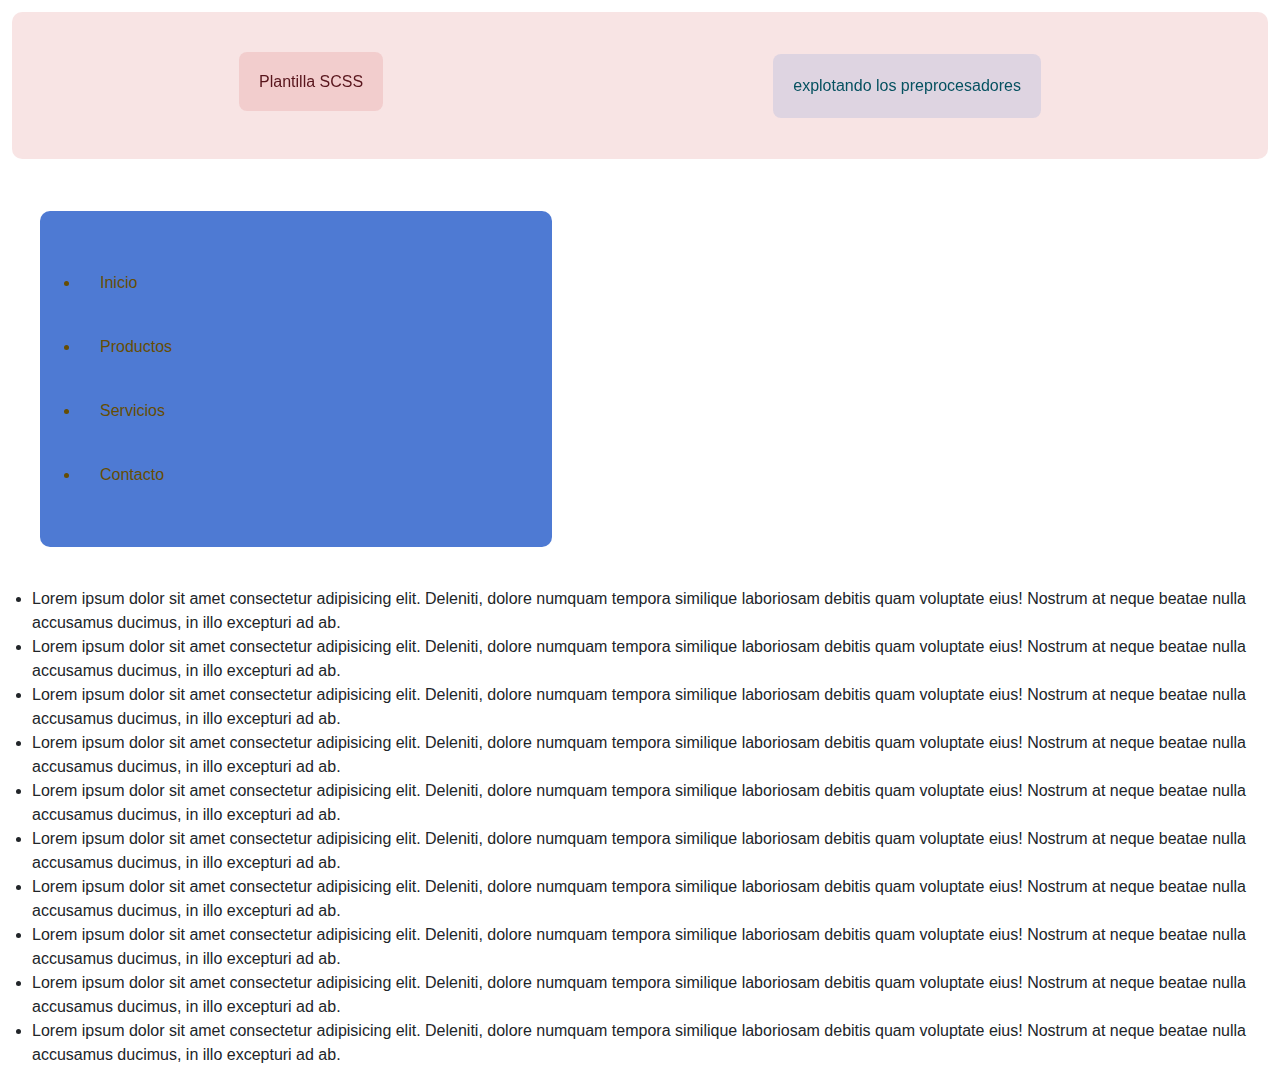
<file: template.html>
<!DOCTYPE html>
<html lang="en">
  <head>
    <meta charset="UTF-8" />
    <meta name="viewport" content="width=device-width, initial-scale=1.0" />
    <link rel="stylesheet" href="styles/template.css" />
    <link href="https://cdn.jsdelivr.net/npm/bootstrap@5.3.3/dist/css/bootstrap.min.css" rel="stylesheet" integrity="sha384-QWTKZyjpPEjISv5WaRU9OFeRpok6YctnYmDr5pNlyT2bRjXh0JMhjY6hW+ALEwIH" crossorigin="anonymous">
    <title>Plantilla SCSS</title>
  </head>
  <style>
    header{
      position: sticky;
      top: 0;
     z-index: 1000;
    }
  </style>
  <body>
    <header
      class="bg-danger-transparent margin-3  padding-10 border-radius-10 display-size-flex justify-content-size-space-around align-items-center gap-3"
    >
      <h1
        class="text-danger-emphasis bg-danger-transparent border-radius-8 display-size-flex align-items-center justify-content-lg-center font-size-2 padding-5"
      >
        Plantilla SCSS
      </h1>
      <p
        class="text-info-emphasis bg-info-transparent border-radius-8 display-size-flex align-items-center justify-content-lg-center font-size-2 padding-5"
      >
        explotando los preprocesadores
      </p>
    </header>
    <ul
      class="width-4 text-alignsize-center display-size-inline-block flex-directionsize-column list-style-typesize-cjk-ideographic bg-info-opaque text-light-opaque margin-10 padding-10 border-radius-10"
    >
      <li class="padding-5 text-warning-emphasis">Inicio</li>
      <li class="padding-5 text-warning-emphasis">Productos</li>
      <li class="padding-5 text-warning-emphasis">Servicios</li>
      <li class="padding-5 text-warning-emphasis">Contacto</li>
    </ul>
    <ul>
      <li>
        Lorem ipsum dolor sit amet consectetur adipisicing elit. Deleniti,
        dolore numquam tempora similique laboriosam debitis quam voluptate eius!
        Nostrum at neque beatae nulla accusamus ducimus, in illo excepturi ad
        ab.
      </li>
      <li>
        Lorem ipsum dolor sit amet consectetur adipisicing elit. Deleniti,
        dolore numquam tempora similique laboriosam debitis quam voluptate eius!
        Nostrum at neque beatae nulla accusamus ducimus, in illo excepturi ad
        ab.
      </li>
      <li>
        Lorem ipsum dolor sit amet consectetur adipisicing elit. Deleniti,
        dolore numquam tempora similique laboriosam debitis quam voluptate eius!
        Nostrum at neque beatae nulla accusamus ducimus, in illo excepturi ad
        ab.
      </li>
      <li>
        Lorem ipsum dolor sit amet consectetur adipisicing elit. Deleniti,
        dolore numquam tempora similique laboriosam debitis quam voluptate eius!
        Nostrum at neque beatae nulla accusamus ducimus, in illo excepturi ad
        ab.
      </li>
      <li>
        Lorem ipsum dolor sit amet consectetur adipisicing elit. Deleniti,
        dolore numquam tempora similique laboriosam debitis quam voluptate eius!
        Nostrum at neque beatae nulla accusamus ducimus, in illo excepturi ad
        ab.
      </li>
      <li>
        Lorem ipsum dolor sit amet consectetur adipisicing elit. Deleniti,
        dolore numquam tempora similique laboriosam debitis quam voluptate eius!
        Nostrum at neque beatae nulla accusamus ducimus, in illo excepturi ad
        ab.
      </li>
      <li>
        Lorem ipsum dolor sit amet consectetur adipisicing elit. Deleniti,
        dolore numquam tempora similique laboriosam debitis quam voluptate eius!
        Nostrum at neque beatae nulla accusamus ducimus, in illo excepturi ad
        ab.
      </li>
      <li>
        Lorem ipsum dolor sit amet consectetur adipisicing elit. Deleniti,
        dolore numquam tempora similique laboriosam debitis quam voluptate eius!
        Nostrum at neque beatae nulla accusamus ducimus, in illo excepturi ad
        ab.
      </li>
      <li>
        Lorem ipsum dolor sit amet consectetur adipisicing elit. Deleniti,
        dolore numquam tempora similique laboriosam debitis quam voluptate eius!
        Nostrum at neque beatae nulla accusamus ducimus, in illo excepturi ad
        ab.
      </li>
      <li>
        Lorem ipsum dolor sit amet consectetur adipisicing elit. Deleniti,
        dolore numquam tempora similique laboriosam debitis quam voluptate eius!
        Nostrum at neque beatae nulla accusamus ducimus, in illo excepturi ad
        ab.
      </li>
    </ul>
  </body>
</html>
</file>
<file: styles/template.css>
@charset "UTF-8";
/* Declaraciones Globales */
:root {
  /* Colores */
  --main: #e82;
  --alt: #832;
  --light: #eee;
  --dark: #333;
  /* Tamaños */
  --xs: 60px;
  --sm: 120px;
  --md: 240px;
  --lg: 360px;
  --xl: 480px;
  --xxl: 640px;
  /* Tipografia */
  --font: "Raleway", "Montserrat", "segoe ui", sans-serif;
}

/* Tamaños */
.xs {
  --size:var(--xs);
}

.sm {
  --size:var(--sm);
}

.md {
  --size:var(--md);
}

.lg {
  --size:var(--lg);
}

.xl {
  --size:var(--xl);
}

.xxl {
  --size:var(--xxl);
}

/* Colores */
.btn {
  --color:var(--light);
  --bg:var(--main);
  position: relative;
  /* EXPLICACION:
      RELATIVE: El elemento se ubica dentro del flow con respecto a si mismo. Sigue ocupando su espacio original y no afecta a los elementos hermanos, tambien funciona como referente.
  */
  border-radius: 0.5rem;
  border: 0.1rem solid var(--bg);
  padding: 0.5rem 1rem;
  color: var(--color);
  background-color: var(--bg);
}

.btn:hover {
  color: var(--bg);
  background-color: var(--color);
}

.btn-success {
  --bg: #3c6;
}

.btn-danger {
  --bg: #c33;
}

.btn-info {
  --bg: #36c;
}

.btn-dark {
  --bg:var(--dark);
}

.btn-light {
  --color:var(--dark);
  --bg:var(--light);
}

@font-face {
  font-family: "Campana";
  src: url("../assets/font/CampanaScript.otf");
}
@font-face {
  font-family: "Amarillo";
  src: url("../assets/font/Amarillo.ttf");
}
/* EXPLICACION:
  SRC: indica donde esta ubicado el recurso y el formato del mismo
  COMPATIBILIDAD
  * OTF Open Type Font
  * TTF True Type Font
  * EOT Ethernet Open Type
  * WOFF Web Open Font File
  FONT-FAMILY: Corresponde al nombre con el que identificamos la fuente de Fantasia
*/
[class*=icon-] {
  position: relative;
}

[class*=icon-]::before {
  font-size: 1.5em;
  padding: 0.25em;
}

/* Menu Principal */
.icon-home::before {
  content: "🏠";
}

.icon-about::before {
  content: "📰";
}

.icon-promos::before {
  content: "🆓";
}

.icon-service::before {
  content: "📒";
}

.icon-delivery::before {
  content: "🛵";
}

.icon-contact::before {
  content: "📱";
}

/* Menu Hamburguesa */
.icon-menu::before {
  content: "☰";
}

.icon-close::before {
  content: "❌";
}

/* Mapa de Contacto */
.icon-max::before {
  content: "➕";
}

.icon-min::before {
  content: "➖";
}

/* Selector Universal (Todas las etiquetas) */
* {
  box-sizing: border-box;
  /* EXPLICACION:
      CONTENT-BOX
          content-width:  width
          final-width:    width + padding + border
      BORDER-BOX
          final-width:    width
          content-width:  width - padding - border
  */
  scroll-behavior: smooth;
  font-family: var(--font);
}

/* Reinicio de Estilos */
body,
h1,
h2,
h3,
header p,
.menu,
.m-0 {
  margin: 0;
}

.menu,
.p-0 {
  padding: 0;
}

nav a,
.social a {
  text-decoration: none;
}

.menu,
.list-unstyled {
  list-style: none;
}

/* Definicion de Areas */
body {
  display: grid;
  grid-template-areas: "header" "main" "footer" "nav";
}

/* Asignacion de Areas */
header {
  grid-area: header;
}

nav {
  grid-area: nav;
}

main {
  grid-area: main;
}

footer {
  grid-area: footer;
}

/* Medium Devices - Tablets */
@media screen and (min-width: 768px) {
  body {
    grid-template-areas: "nav" "header" "main" "footer";
  }
}
/* Extra Large Devices - Desktop */
@media screen and (min-width: 1200px) {
  body {
    grid-template-areas: "header" "nav" "main" "footer";
  }

  /* Division de contenido en Columnas */
  main {
    display: grid;
    grid-template-columns: 3fr 1fr;
    max-width: 1320px;
    margin: auto;
    gap: 1rem;
    padding: 1rem;
  }

  section {
    grid-column: 1;
    /* SHORTHAND: column-start / column-end */
  }

  aside {
    grid-column: 2;
    grid-row: 1;
    /* SHORTHAND: row-start / row-end */
  }
}
/* Estilo General */
form {
  display: flex;
  flex-direction: column;
  max-width: 720px;
  margin: auto;
  padding: 1rem;
}

.row {
  flex-direction: row;
}

/* Estilo Interno */
label,
fieldset {
  margin: 0.5rem 0 0 0;
}

input,
textarea,
select {
  outline: none;
  border-radius: 0.25rem;
  border: 0.1rem solid;
  padding: 0.25rem 0.5rem;
  font-size: 1rem;
}

textarea {
  resize: vertical;
  min-height: 5rem;
}

/* Comportamiento */
form :focus {
  border-color: var(--main);
  box-shadow: 0 0 0.25rem var(--main), 0 0 0.5rem var(--main) inset;
}

form .message::before {
  content: "Mantenga el dedo sobre la opcion para seleccion multiple";
}

/* XXL Devices - Desktop */
@media screen and (min-width: 1200px) {
  form .message::before {
    content: "Pulse la tecla CTRL para seleccionar multiples elementos";
  }
}
/** Valores para display **/
.display-size-grid {
  display: grid;
}

.display-size-inline {
  display: inline;
}

.display-size-inline-block {
  display: inline-block;
}

.display-size-block {
  display: block;
}

.display-size-flex {
  display: flex;
}

.display-size-none {
  display: none;
}

.display-size-table {
  display: table;
}

.display-size-row {
  display: row;
}

.display-size-cell {
  display: cell;
}

/** Valores para list-style-type **/
.list-style-type-size-none {
  list-style-type: none;
}

.list-style-type-size-disc {
  list-style-type: disc;
}

.list-style-type-size-circle {
  list-style-type: circle;
}

.list-style-type-size-square {
  list-style-type: square;
}

.list-style-type-size-decimal {
  list-style-type: decimal;
}

.list-style-type-size-decimal-leading-zero {
  list-style-type: decimal-leading-zero;
}

.list-style-type-size-lower-alpha {
  list-style-type: lower-alpha;
}

.list-style-type-size-upper-alpha {
  list-style-type: upper-alpha;
}

.list-style-type-size-lower-roman {
  list-style-type: lower-roman;
}

.list-style-type-size-upper-roman {
  list-style-type: upper-roman;
}

.list-style-type-size-lower-greek {
  list-style-type: lower-greek;
}

.list-style-type-size-lower-latin {
  list-style-type: lower-latin;
}

.list-style-type-size-upper-latin {
  list-style-type: upper-latin;
}

.list-style-type-size-armenian {
  list-style-type: armenian;
}

.list-style-type-size-georgian {
  list-style-type: georgian;
}

.list-style-type-size-cjk-ideographic {
  list-style-type: cjk-ideographic;
}

.list-style-type-size-hiragana {
  list-style-type: hiragana;
}

.list-style-type-size-katakana {
  list-style-type: katakana;
}

.list-style-type-size-hiragana-iroha {
  list-style-type: hiragana-iroha;
}

.list-style-type-size-katakana-iroha {
  list-style-type: katakana-iroha;
}

/** Valores para border-style **/
.border-style-size-none {
  border-style: none;
}

.border-style-size-hidden {
  border-style: hidden;
}

.border-style-size-dotted {
  border-style: dotted;
}

.border-style-size-dashed {
  border-style: dashed;
}

.border-style-size-solid {
  border-style: solid;
}

.border-style-size-double {
  border-style: double;
}

.border-style-size-groove {
  border-style: groove;
}

.border-style-size-ridge {
  border-style: ridge;
}

.border-style-size-inset {
  border-style: inset;
}

.border-style-size-outset {
  border-style: outset;
}

/** Valores para outline-style **/
.outline-style-size-none {
  outline-style: none;
}

.outline-style-size-hidden {
  outline-style: hidden;
}

.outline-style-size-dotted {
  outline-style: dotted;
}

.outline-style-size-dashed {
  outline-style: dashed;
}

.outline-style-size-solid {
  outline-style: solid;
}

.outline-style-size-double {
  outline-style: double;
}

.outline-style-size-groove {
  outline-style: groove;
}

.outline-style-size-ridge {
  outline-style: ridge;
}

.outline-style-size-inset {
  outline-style: inset;
}

.outline-style-size-outset {
  outline-style: outset;
}

/** Valores para text-align **/
.text-align-size-left {
  text-align: left;
}

.text-align-size-right {
  text-align: right;
}

.text-align-size-center {
  text-align: center;
}

.text-align-size-justify {
  text-align: justify;
}

/** Valores para justify-content **/
.justify-content-size-start {
  justify-content: start;
}

.justify-content-size-end {
  justify-content: end;
}

.justify-content-size-center {
  justify-content: center;
}

.justify-content-size-space-around {
  justify-content: space-around;
}

.justify-content-size-space-between {
  justify-content: space-between;
}

.justify-content-size-space-evenly {
  justify-content: space-evenly;
}

.justify-content-size-baseline {
  justify-content: baseline;
}

/** Valores para justify-items **/
.justify-items-size-start {
  justify-items: start;
}

.justify-items-size-end {
  justify-items: end;
}

.justify-items-size-center {
  justify-items: center;
}

.justify-items-size-space-around {
  justify-items: space-around;
}

.justify-items-size-space-between {
  justify-items: space-between;
}

.justify-items-size-space-evenly {
  justify-items: space-evenly;
}

.justify-items-size-baseline {
  justify-items: baseline;
}

/** Valores para align-items **/
.align-items-size-start {
  align-items: start;
}

.align-items-size-end {
  align-items: end;
}

.align-items-size-center {
  align-items: center;
}

.align-items-size-space-around {
  align-items: space-around;
}

.align-items-size-space-between {
  align-items: space-between;
}

.align-items-size-space-evenly {
  align-items: space-evenly;
}

.align-items-size-baseline {
  align-items: baseline;
}

/** Valores para align-content **/
.align-content-size-start {
  align-content: start;
}

.align-content-size-end {
  align-content: end;
}

.align-content-size-center {
  align-content: center;
}

.align-content-size-space-around {
  align-content: space-around;
}

.align-content-size-space-between {
  align-content: space-between;
}

.align-content-size-space-evenly {
  align-content: space-evenly;
}

.align-content-size-baseline {
  align-content: baseline;
}

/** Valores para flex-wrap **/
.flex-wrap-size-wrap {
  flex-wrap: wrap;
}

.flex-wrap-size-nowrap {
  flex-wrap: nowrap;
}

.flex-wrap-size-wrap-reverse {
  flex-wrap: wrap-reverse;
}

/** Valores para flex-direction **/
.flex-direction-size-row {
  flex-direction: row;
}

.flex-direction-size-column {
  flex-direction: column;
}

.flex-direction-size-row-reverse {
  flex-direction: row-reverse;
}

.flex-direction-size-column-reverse {
  flex-direction: column-reverse;
}

/** Valores para background-size **/
.background-size-size-cover {
  background-size: cover;
}

.background-size-size-contain {
  background-size: contain;
}

/** Valores para background-position **/
.background-position-size-left {
  background-position: left;
}

.background-position-size-right {
  background-position: right;
}

.background-position-size-top {
  background-position: top;
}

.background-position-size-bottom {
  background-position: bottom;
}

.background-position-size-center {
  background-position: center;
}

/** Valores para background-attachment **/
.background-attachment-size-scroll {
  background-attachment: scroll;
}

.background-attachment-size-fixed {
  background-attachment: fixed;
}

/** Valores para background-repeat **/
.background-repeat-size-repeat {
  background-repeat: repeat;
}

.background-repeat-size-repeat-x {
  background-repeat: repeat-x;
}

.background-repeat-size-repeat-y {
  background-repeat: repeat-y;
}

.background-repeat-size-no-repeat {
  background-repeat: no-repeat;
}

/** Valores para mix-blend-mode **/
.mix-blend-mode-size-normal {
  mix-blend-mode: normal;
}

.mix-blend-mode-size-multiply {
  mix-blend-mode: multiply;
}

.mix-blend-mode-size-screen {
  mix-blend-mode: screen;
}

.mix-blend-mode-size-overlay {
  mix-blend-mode: overlay;
}

.mix-blend-mode-size-darken {
  mix-blend-mode: darken;
}

.mix-blend-mode-size-lighten {
  mix-blend-mode: lighten;
}

.mix-blend-mode-size-color-dodge {
  mix-blend-mode: color-dodge;
}

.mix-blend-mode-size-color-burn {
  mix-blend-mode: color-burn;
}

.mix-blend-mode-size-hard-light {
  mix-blend-mode: hard-light;
}

.mix-blend-mode-size-soft-light {
  mix-blend-mode: soft-light;
}

.mix-blend-mode-size-difference {
  mix-blend-mode: difference;
}

.mix-blend-mode-size-exclusion {
  mix-blend-mode: exclusion;
}

.mix-blend-mode-size-hue {
  mix-blend-mode: hue;
}

.mix-blend-mode-size-saturation {
  mix-blend-mode: saturation;
}

.mix-blend-mode-size-color {
  mix-blend-mode: color;
}

.mix-blend-mode-size-luminosity {
  mix-blend-mode: luminosity;
}

/** Valores para background-blend-mode **/
.background-blend-mode-size-normal {
  background-blend-mode: normal;
}

.background-blend-mode-size-multiply {
  background-blend-mode: multiply;
}

.background-blend-mode-size-screen {
  background-blend-mode: screen;
}

.background-blend-mode-size-overlay {
  background-blend-mode: overlay;
}

.background-blend-mode-size-darken {
  background-blend-mode: darken;
}

.background-blend-mode-size-lighten {
  background-blend-mode: lighten;
}

.background-blend-mode-size-color-dodge {
  background-blend-mode: color-dodge;
}

.background-blend-mode-size-color-burn {
  background-blend-mode: color-burn;
}

.background-blend-mode-size-hard-light {
  background-blend-mode: hard-light;
}

.background-blend-mode-size-soft-light {
  background-blend-mode: soft-light;
}

.background-blend-mode-size-difference {
  background-blend-mode: difference;
}

.background-blend-mode-size-exclusion {
  background-blend-mode: exclusion;
}

.background-blend-mode-size-hue {
  background-blend-mode: hue;
}

.background-blend-mode-size-saturation {
  background-blend-mode: saturation;
}

.background-blend-mode-size-color {
  background-blend-mode: color;
}

.background-blend-mode-size-luminosity {
  background-blend-mode: luminosity;
}

/** Valores para object-fit **/
.object-fit-size-fill {
  object-fit: fill;
}

.object-fit-size-contain {
  object-fit: contain;
}

.object-fit-size-cover {
  object-fit: cover;
}

.object-fit-size-none {
  object-fit: none;
}

.object-fit-size-scale-down {
  object-fit: scale-down;
}

/** Valores para position **/
.position-size-static {
  position: static;
}

.position-size-relative {
  position: relative;
}

.position-size-absolute {
  position: absolute;
}

.position-size-fixed {
  position: fixed;
}

.position-size-sticky {
  position: sticky;
}

/** Valores para transition-timing-function **/
.transition-timing-function-size-ease {
  transition-timing-function: ease;
}

.transition-timing-function-size-linear {
  transition-timing-function: linear;
}

.transition-timing-function-size-ease-in {
  transition-timing-function: ease-in;
}

.transition-timing-function-size-ease-out {
  transition-timing-function: ease-out;
}

.transition-timing-function-size-ease-in-out {
  transition-timing-function: ease-in-out;
}

/** Valores para animation-timing-function **/
.animation-timing-function-size-ease {
  animation-timing-function: ease;
}

.animation-timing-function-size-linear {
  animation-timing-function: linear;
}

.animation-timing-function-size-ease-in {
  animation-timing-function: ease-in;
}

.animation-timing-function-size-ease-out {
  animation-timing-function: ease-out;
}

.animation-timing-function-size-ease-in-out {
  animation-timing-function: ease-in-out;
}

/** Valores para overflow **/
.overflow-size-visible {
  overflow: visible;
}

.overflow-size-hidden {
  overflow: hidden;
}

.overflow-size-scroll {
  overflow: scroll;
}

.overflow-size-auto {
  overflow: auto;
}

/** Valores para overflow-x **/
.overflow-x-size-visible {
  overflow-x: visible;
}

.overflow-x-size-hidden {
  overflow-x: hidden;
}

.overflow-x-size-scroll {
  overflow-x: scroll;
}

.overflow-x-size-auto {
  overflow-x: auto;
}

/** Valores para overflow-y **/
.overflow-y-size-visible {
  overflow-y: visible;
}

.overflow-y-size-hidden {
  overflow-y: hidden;
}

.overflow-y-size-scroll {
  overflow-y: scroll;
}

.overflow-y-size-auto {
  overflow-y: auto;
}

/** Valores para overflow-wrap **/
.overflow-wrap-size-normal {
  overflow-wrap: normal;
}

.overflow-wrap-size-break-word {
  overflow-wrap: break-word;
}

@media screen and (min-width: 576px) {
  /** Valores para display **/
  .display-size-grid {
    display: grid;
  }

  .display-size-inline {
    display: inline;
  }

  .display-size-inline-block {
    display: inline-block;
  }

  .display-size-block {
    display: block;
  }

  .display-size-flex {
    display: flex;
  }

  .display-size-none {
    display: none;
  }

  .display-size-table {
    display: table;
  }

  .display-size-row {
    display: row;
  }

  .display-size-cell {
    display: cell;
  }

  /** Valores para list-style-type **/
  .list-style-type-size-none {
    list-style-type: none;
  }

  .list-style-type-size-disc {
    list-style-type: disc;
  }

  .list-style-type-size-circle {
    list-style-type: circle;
  }

  .list-style-type-size-square {
    list-style-type: square;
  }

  .list-style-type-size-decimal {
    list-style-type: decimal;
  }

  .list-style-type-size-decimal-leading-zero {
    list-style-type: decimal-leading-zero;
  }

  .list-style-type-size-lower-alpha {
    list-style-type: lower-alpha;
  }

  .list-style-type-size-upper-alpha {
    list-style-type: upper-alpha;
  }

  .list-style-type-size-lower-roman {
    list-style-type: lower-roman;
  }

  .list-style-type-size-upper-roman {
    list-style-type: upper-roman;
  }

  .list-style-type-size-lower-greek {
    list-style-type: lower-greek;
  }

  .list-style-type-size-lower-latin {
    list-style-type: lower-latin;
  }

  .list-style-type-size-upper-latin {
    list-style-type: upper-latin;
  }

  .list-style-type-size-armenian {
    list-style-type: armenian;
  }

  .list-style-type-size-georgian {
    list-style-type: georgian;
  }

  .list-style-type-size-cjk-ideographic {
    list-style-type: cjk-ideographic;
  }

  .list-style-type-size-hiragana {
    list-style-type: hiragana;
  }

  .list-style-type-size-katakana {
    list-style-type: katakana;
  }

  .list-style-type-size-hiragana-iroha {
    list-style-type: hiragana-iroha;
  }

  .list-style-type-size-katakana-iroha {
    list-style-type: katakana-iroha;
  }

  /** Valores para border-style **/
  .border-style-size-none {
    border-style: none;
  }

  .border-style-size-hidden {
    border-style: hidden;
  }

  .border-style-size-dotted {
    border-style: dotted;
  }

  .border-style-size-dashed {
    border-style: dashed;
  }

  .border-style-size-solid {
    border-style: solid;
  }

  .border-style-size-double {
    border-style: double;
  }

  .border-style-size-groove {
    border-style: groove;
  }

  .border-style-size-ridge {
    border-style: ridge;
  }

  .border-style-size-inset {
    border-style: inset;
  }

  .border-style-size-outset {
    border-style: outset;
  }

  /** Valores para outline-style **/
  .outline-style-size-none {
    outline-style: none;
  }

  .outline-style-size-hidden {
    outline-style: hidden;
  }

  .outline-style-size-dotted {
    outline-style: dotted;
  }

  .outline-style-size-dashed {
    outline-style: dashed;
  }

  .outline-style-size-solid {
    outline-style: solid;
  }

  .outline-style-size-double {
    outline-style: double;
  }

  .outline-style-size-groove {
    outline-style: groove;
  }

  .outline-style-size-ridge {
    outline-style: ridge;
  }

  .outline-style-size-inset {
    outline-style: inset;
  }

  .outline-style-size-outset {
    outline-style: outset;
  }

  /** Valores para text-align **/
  .text-align-size-left {
    text-align: left;
  }

  .text-align-size-right {
    text-align: right;
  }

  .text-align-size-center {
    text-align: center;
  }

  .text-align-size-justify {
    text-align: justify;
  }

  /** Valores para justify-content **/
  .justify-content-size-start {
    justify-content: start;
  }

  .justify-content-size-end {
    justify-content: end;
  }

  .justify-content-size-center {
    justify-content: center;
  }

  .justify-content-size-space-around {
    justify-content: space-around;
  }

  .justify-content-size-space-between {
    justify-content: space-between;
  }

  .justify-content-size-space-evenly {
    justify-content: space-evenly;
  }

  .justify-content-size-baseline {
    justify-content: baseline;
  }

  /** Valores para justify-items **/
  .justify-items-size-start {
    justify-items: start;
  }

  .justify-items-size-end {
    justify-items: end;
  }

  .justify-items-size-center {
    justify-items: center;
  }

  .justify-items-size-space-around {
    justify-items: space-around;
  }

  .justify-items-size-space-between {
    justify-items: space-between;
  }

  .justify-items-size-space-evenly {
    justify-items: space-evenly;
  }

  .justify-items-size-baseline {
    justify-items: baseline;
  }

  /** Valores para align-items **/
  .align-items-size-start {
    align-items: start;
  }

  .align-items-size-end {
    align-items: end;
  }

  .align-items-size-center {
    align-items: center;
  }

  .align-items-size-space-around {
    align-items: space-around;
  }

  .align-items-size-space-between {
    align-items: space-between;
  }

  .align-items-size-space-evenly {
    align-items: space-evenly;
  }

  .align-items-size-baseline {
    align-items: baseline;
  }

  /** Valores para align-content **/
  .align-content-size-start {
    align-content: start;
  }

  .align-content-size-end {
    align-content: end;
  }

  .align-content-size-center {
    align-content: center;
  }

  .align-content-size-space-around {
    align-content: space-around;
  }

  .align-content-size-space-between {
    align-content: space-between;
  }

  .align-content-size-space-evenly {
    align-content: space-evenly;
  }

  .align-content-size-baseline {
    align-content: baseline;
  }

  /** Valores para flex-wrap **/
  .flex-wrap-size-wrap {
    flex-wrap: wrap;
  }

  .flex-wrap-size-nowrap {
    flex-wrap: nowrap;
  }

  .flex-wrap-size-wrap-reverse {
    flex-wrap: wrap-reverse;
  }

  /** Valores para flex-direction **/
  .flex-direction-size-row {
    flex-direction: row;
  }

  .flex-direction-size-column {
    flex-direction: column;
  }

  .flex-direction-size-row-reverse {
    flex-direction: row-reverse;
  }

  .flex-direction-size-column-reverse {
    flex-direction: column-reverse;
  }

  /** Valores para background-size **/
  .background-size-size-cover {
    background-size: cover;
  }

  .background-size-size-contain {
    background-size: contain;
  }

  /** Valores para background-position **/
  .background-position-size-left {
    background-position: left;
  }

  .background-position-size-right {
    background-position: right;
  }

  .background-position-size-top {
    background-position: top;
  }

  .background-position-size-bottom {
    background-position: bottom;
  }

  .background-position-size-center {
    background-position: center;
  }

  /** Valores para background-attachment **/
  .background-attachment-size-scroll {
    background-attachment: scroll;
  }

  .background-attachment-size-fixed {
    background-attachment: fixed;
  }

  /** Valores para background-repeat **/
  .background-repeat-size-repeat {
    background-repeat: repeat;
  }

  .background-repeat-size-repeat-x {
    background-repeat: repeat-x;
  }

  .background-repeat-size-repeat-y {
    background-repeat: repeat-y;
  }

  .background-repeat-size-no-repeat {
    background-repeat: no-repeat;
  }

  /** Valores para mix-blend-mode **/
  .mix-blend-mode-size-normal {
    mix-blend-mode: normal;
  }

  .mix-blend-mode-size-multiply {
    mix-blend-mode: multiply;
  }

  .mix-blend-mode-size-screen {
    mix-blend-mode: screen;
  }

  .mix-blend-mode-size-overlay {
    mix-blend-mode: overlay;
  }

  .mix-blend-mode-size-darken {
    mix-blend-mode: darken;
  }

  .mix-blend-mode-size-lighten {
    mix-blend-mode: lighten;
  }

  .mix-blend-mode-size-color-dodge {
    mix-blend-mode: color-dodge;
  }

  .mix-blend-mode-size-color-burn {
    mix-blend-mode: color-burn;
  }

  .mix-blend-mode-size-hard-light {
    mix-blend-mode: hard-light;
  }

  .mix-blend-mode-size-soft-light {
    mix-blend-mode: soft-light;
  }

  .mix-blend-mode-size-difference {
    mix-blend-mode: difference;
  }

  .mix-blend-mode-size-exclusion {
    mix-blend-mode: exclusion;
  }

  .mix-blend-mode-size-hue {
    mix-blend-mode: hue;
  }

  .mix-blend-mode-size-saturation {
    mix-blend-mode: saturation;
  }

  .mix-blend-mode-size-color {
    mix-blend-mode: color;
  }

  .mix-blend-mode-size-luminosity {
    mix-blend-mode: luminosity;
  }

  /** Valores para background-blend-mode **/
  .background-blend-mode-size-normal {
    background-blend-mode: normal;
  }

  .background-blend-mode-size-multiply {
    background-blend-mode: multiply;
  }

  .background-blend-mode-size-screen {
    background-blend-mode: screen;
  }

  .background-blend-mode-size-overlay {
    background-blend-mode: overlay;
  }

  .background-blend-mode-size-darken {
    background-blend-mode: darken;
  }

  .background-blend-mode-size-lighten {
    background-blend-mode: lighten;
  }

  .background-blend-mode-size-color-dodge {
    background-blend-mode: color-dodge;
  }

  .background-blend-mode-size-color-burn {
    background-blend-mode: color-burn;
  }

  .background-blend-mode-size-hard-light {
    background-blend-mode: hard-light;
  }

  .background-blend-mode-size-soft-light {
    background-blend-mode: soft-light;
  }

  .background-blend-mode-size-difference {
    background-blend-mode: difference;
  }

  .background-blend-mode-size-exclusion {
    background-blend-mode: exclusion;
  }

  .background-blend-mode-size-hue {
    background-blend-mode: hue;
  }

  .background-blend-mode-size-saturation {
    background-blend-mode: saturation;
  }

  .background-blend-mode-size-color {
    background-blend-mode: color;
  }

  .background-blend-mode-size-luminosity {
    background-blend-mode: luminosity;
  }

  /** Valores para object-fit **/
  .object-fit-size-fill {
    object-fit: fill;
  }

  .object-fit-size-contain {
    object-fit: contain;
  }

  .object-fit-size-cover {
    object-fit: cover;
  }

  .object-fit-size-none {
    object-fit: none;
  }

  .object-fit-size-scale-down {
    object-fit: scale-down;
  }

  /** Valores para position **/
  .position-size-static {
    position: static;
  }

  .position-size-relative {
    position: relative;
  }

  .position-size-absolute {
    position: absolute;
  }

  .position-size-fixed {
    position: fixed;
  }

  .position-size-sticky {
    position: sticky;
  }

  /** Valores para transition-timing-function **/
  .transition-timing-function-size-ease {
    transition-timing-function: ease;
  }

  .transition-timing-function-size-linear {
    transition-timing-function: linear;
  }

  .transition-timing-function-size-ease-in {
    transition-timing-function: ease-in;
  }

  .transition-timing-function-size-ease-out {
    transition-timing-function: ease-out;
  }

  .transition-timing-function-size-ease-in-out {
    transition-timing-function: ease-in-out;
  }

  /** Valores para animation-timing-function **/
  .animation-timing-function-size-ease {
    animation-timing-function: ease;
  }

  .animation-timing-function-size-linear {
    animation-timing-function: linear;
  }

  .animation-timing-function-size-ease-in {
    animation-timing-function: ease-in;
  }

  .animation-timing-function-size-ease-out {
    animation-timing-function: ease-out;
  }

  .animation-timing-function-size-ease-in-out {
    animation-timing-function: ease-in-out;
  }

  /** Valores para overflow **/
  .overflow-size-visible {
    overflow: visible;
  }

  .overflow-size-hidden {
    overflow: hidden;
  }

  .overflow-size-scroll {
    overflow: scroll;
  }

  .overflow-size-auto {
    overflow: auto;
  }

  /** Valores para overflow-x **/
  .overflow-x-size-visible {
    overflow-x: visible;
  }

  .overflow-x-size-hidden {
    overflow-x: hidden;
  }

  .overflow-x-size-scroll {
    overflow-x: scroll;
  }

  .overflow-x-size-auto {
    overflow-x: auto;
  }

  /** Valores para overflow-y **/
  .overflow-y-size-visible {
    overflow-y: visible;
  }

  .overflow-y-size-hidden {
    overflow-y: hidden;
  }

  .overflow-y-size-scroll {
    overflow-y: scroll;
  }

  .overflow-y-size-auto {
    overflow-y: auto;
  }

  /** Valores para overflow-wrap **/
  .overflow-wrap-size-normal {
    overflow-wrap: normal;
  }

  .overflow-wrap-size-break-word {
    overflow-wrap: break-word;
  }
}
@media screen and (min-width: 768px) {
  /** Valores para display **/
  .display-size-grid {
    display: grid;
  }

  .display-size-inline {
    display: inline;
  }

  .display-size-inline-block {
    display: inline-block;
  }

  .display-size-block {
    display: block;
  }

  .display-size-flex {
    display: flex;
  }

  .display-size-none {
    display: none;
  }

  .display-size-table {
    display: table;
  }

  .display-size-row {
    display: row;
  }

  .display-size-cell {
    display: cell;
  }

  /** Valores para list-style-type **/
  .list-style-type-size-none {
    list-style-type: none;
  }

  .list-style-type-size-disc {
    list-style-type: disc;
  }

  .list-style-type-size-circle {
    list-style-type: circle;
  }

  .list-style-type-size-square {
    list-style-type: square;
  }

  .list-style-type-size-decimal {
    list-style-type: decimal;
  }

  .list-style-type-size-decimal-leading-zero {
    list-style-type: decimal-leading-zero;
  }

  .list-style-type-size-lower-alpha {
    list-style-type: lower-alpha;
  }

  .list-style-type-size-upper-alpha {
    list-style-type: upper-alpha;
  }

  .list-style-type-size-lower-roman {
    list-style-type: lower-roman;
  }

  .list-style-type-size-upper-roman {
    list-style-type: upper-roman;
  }

  .list-style-type-size-lower-greek {
    list-style-type: lower-greek;
  }

  .list-style-type-size-lower-latin {
    list-style-type: lower-latin;
  }

  .list-style-type-size-upper-latin {
    list-style-type: upper-latin;
  }

  .list-style-type-size-armenian {
    list-style-type: armenian;
  }

  .list-style-type-size-georgian {
    list-style-type: georgian;
  }

  .list-style-type-size-cjk-ideographic {
    list-style-type: cjk-ideographic;
  }

  .list-style-type-size-hiragana {
    list-style-type: hiragana;
  }

  .list-style-type-size-katakana {
    list-style-type: katakana;
  }

  .list-style-type-size-hiragana-iroha {
    list-style-type: hiragana-iroha;
  }

  .list-style-type-size-katakana-iroha {
    list-style-type: katakana-iroha;
  }

  /** Valores para border-style **/
  .border-style-size-none {
    border-style: none;
  }

  .border-style-size-hidden {
    border-style: hidden;
  }

  .border-style-size-dotted {
    border-style: dotted;
  }

  .border-style-size-dashed {
    border-style: dashed;
  }

  .border-style-size-solid {
    border-style: solid;
  }

  .border-style-size-double {
    border-style: double;
  }

  .border-style-size-groove {
    border-style: groove;
  }

  .border-style-size-ridge {
    border-style: ridge;
  }

  .border-style-size-inset {
    border-style: inset;
  }

  .border-style-size-outset {
    border-style: outset;
  }

  /** Valores para outline-style **/
  .outline-style-size-none {
    outline-style: none;
  }

  .outline-style-size-hidden {
    outline-style: hidden;
  }

  .outline-style-size-dotted {
    outline-style: dotted;
  }

  .outline-style-size-dashed {
    outline-style: dashed;
  }

  .outline-style-size-solid {
    outline-style: solid;
  }

  .outline-style-size-double {
    outline-style: double;
  }

  .outline-style-size-groove {
    outline-style: groove;
  }

  .outline-style-size-ridge {
    outline-style: ridge;
  }

  .outline-style-size-inset {
    outline-style: inset;
  }

  .outline-style-size-outset {
    outline-style: outset;
  }

  /** Valores para text-align **/
  .text-align-size-left {
    text-align: left;
  }

  .text-align-size-right {
    text-align: right;
  }

  .text-align-size-center {
    text-align: center;
  }

  .text-align-size-justify {
    text-align: justify;
  }

  /** Valores para justify-content **/
  .justify-content-size-start {
    justify-content: start;
  }

  .justify-content-size-end {
    justify-content: end;
  }

  .justify-content-size-center {
    justify-content: center;
  }

  .justify-content-size-space-around {
    justify-content: space-around;
  }

  .justify-content-size-space-between {
    justify-content: space-between;
  }

  .justify-content-size-space-evenly {
    justify-content: space-evenly;
  }

  .justify-content-size-baseline {
    justify-content: baseline;
  }

  /** Valores para justify-items **/
  .justify-items-size-start {
    justify-items: start;
  }

  .justify-items-size-end {
    justify-items: end;
  }

  .justify-items-size-center {
    justify-items: center;
  }

  .justify-items-size-space-around {
    justify-items: space-around;
  }

  .justify-items-size-space-between {
    justify-items: space-between;
  }

  .justify-items-size-space-evenly {
    justify-items: space-evenly;
  }

  .justify-items-size-baseline {
    justify-items: baseline;
  }

  /** Valores para align-items **/
  .align-items-size-start {
    align-items: start;
  }

  .align-items-size-end {
    align-items: end;
  }

  .align-items-size-center {
    align-items: center;
  }

  .align-items-size-space-around {
    align-items: space-around;
  }

  .align-items-size-space-between {
    align-items: space-between;
  }

  .align-items-size-space-evenly {
    align-items: space-evenly;
  }

  .align-items-size-baseline {
    align-items: baseline;
  }

  /** Valores para align-content **/
  .align-content-size-start {
    align-content: start;
  }

  .align-content-size-end {
    align-content: end;
  }

  .align-content-size-center {
    align-content: center;
  }

  .align-content-size-space-around {
    align-content: space-around;
  }

  .align-content-size-space-between {
    align-content: space-between;
  }

  .align-content-size-space-evenly {
    align-content: space-evenly;
  }

  .align-content-size-baseline {
    align-content: baseline;
  }

  /** Valores para flex-wrap **/
  .flex-wrap-size-wrap {
    flex-wrap: wrap;
  }

  .flex-wrap-size-nowrap {
    flex-wrap: nowrap;
  }

  .flex-wrap-size-wrap-reverse {
    flex-wrap: wrap-reverse;
  }

  /** Valores para flex-direction **/
  .flex-direction-size-row {
    flex-direction: row;
  }

  .flex-direction-size-column {
    flex-direction: column;
  }

  .flex-direction-size-row-reverse {
    flex-direction: row-reverse;
  }

  .flex-direction-size-column-reverse {
    flex-direction: column-reverse;
  }

  /** Valores para background-size **/
  .background-size-size-cover {
    background-size: cover;
  }

  .background-size-size-contain {
    background-size: contain;
  }

  /** Valores para background-position **/
  .background-position-size-left {
    background-position: left;
  }

  .background-position-size-right {
    background-position: right;
  }

  .background-position-size-top {
    background-position: top;
  }

  .background-position-size-bottom {
    background-position: bottom;
  }

  .background-position-size-center {
    background-position: center;
  }

  /** Valores para background-attachment **/
  .background-attachment-size-scroll {
    background-attachment: scroll;
  }

  .background-attachment-size-fixed {
    background-attachment: fixed;
  }

  /** Valores para background-repeat **/
  .background-repeat-size-repeat {
    background-repeat: repeat;
  }

  .background-repeat-size-repeat-x {
    background-repeat: repeat-x;
  }

  .background-repeat-size-repeat-y {
    background-repeat: repeat-y;
  }

  .background-repeat-size-no-repeat {
    background-repeat: no-repeat;
  }

  /** Valores para mix-blend-mode **/
  .mix-blend-mode-size-normal {
    mix-blend-mode: normal;
  }

  .mix-blend-mode-size-multiply {
    mix-blend-mode: multiply;
  }

  .mix-blend-mode-size-screen {
    mix-blend-mode: screen;
  }

  .mix-blend-mode-size-overlay {
    mix-blend-mode: overlay;
  }

  .mix-blend-mode-size-darken {
    mix-blend-mode: darken;
  }

  .mix-blend-mode-size-lighten {
    mix-blend-mode: lighten;
  }

  .mix-blend-mode-size-color-dodge {
    mix-blend-mode: color-dodge;
  }

  .mix-blend-mode-size-color-burn {
    mix-blend-mode: color-burn;
  }

  .mix-blend-mode-size-hard-light {
    mix-blend-mode: hard-light;
  }

  .mix-blend-mode-size-soft-light {
    mix-blend-mode: soft-light;
  }

  .mix-blend-mode-size-difference {
    mix-blend-mode: difference;
  }

  .mix-blend-mode-size-exclusion {
    mix-blend-mode: exclusion;
  }

  .mix-blend-mode-size-hue {
    mix-blend-mode: hue;
  }

  .mix-blend-mode-size-saturation {
    mix-blend-mode: saturation;
  }

  .mix-blend-mode-size-color {
    mix-blend-mode: color;
  }

  .mix-blend-mode-size-luminosity {
    mix-blend-mode: luminosity;
  }

  /** Valores para background-blend-mode **/
  .background-blend-mode-size-normal {
    background-blend-mode: normal;
  }

  .background-blend-mode-size-multiply {
    background-blend-mode: multiply;
  }

  .background-blend-mode-size-screen {
    background-blend-mode: screen;
  }

  .background-blend-mode-size-overlay {
    background-blend-mode: overlay;
  }

  .background-blend-mode-size-darken {
    background-blend-mode: darken;
  }

  .background-blend-mode-size-lighten {
    background-blend-mode: lighten;
  }

  .background-blend-mode-size-color-dodge {
    background-blend-mode: color-dodge;
  }

  .background-blend-mode-size-color-burn {
    background-blend-mode: color-burn;
  }

  .background-blend-mode-size-hard-light {
    background-blend-mode: hard-light;
  }

  .background-blend-mode-size-soft-light {
    background-blend-mode: soft-light;
  }

  .background-blend-mode-size-difference {
    background-blend-mode: difference;
  }

  .background-blend-mode-size-exclusion {
    background-blend-mode: exclusion;
  }

  .background-blend-mode-size-hue {
    background-blend-mode: hue;
  }

  .background-blend-mode-size-saturation {
    background-blend-mode: saturation;
  }

  .background-blend-mode-size-color {
    background-blend-mode: color;
  }

  .background-blend-mode-size-luminosity {
    background-blend-mode: luminosity;
  }

  /** Valores para object-fit **/
  .object-fit-size-fill {
    object-fit: fill;
  }

  .object-fit-size-contain {
    object-fit: contain;
  }

  .object-fit-size-cover {
    object-fit: cover;
  }

  .object-fit-size-none {
    object-fit: none;
  }

  .object-fit-size-scale-down {
    object-fit: scale-down;
  }

  /** Valores para position **/
  .position-size-static {
    position: static;
  }

  .position-size-relative {
    position: relative;
  }

  .position-size-absolute {
    position: absolute;
  }

  .position-size-fixed {
    position: fixed;
  }

  .position-size-sticky {
    position: sticky;
  }

  /** Valores para transition-timing-function **/
  .transition-timing-function-size-ease {
    transition-timing-function: ease;
  }

  .transition-timing-function-size-linear {
    transition-timing-function: linear;
  }

  .transition-timing-function-size-ease-in {
    transition-timing-function: ease-in;
  }

  .transition-timing-function-size-ease-out {
    transition-timing-function: ease-out;
  }

  .transition-timing-function-size-ease-in-out {
    transition-timing-function: ease-in-out;
  }

  /** Valores para animation-timing-function **/
  .animation-timing-function-size-ease {
    animation-timing-function: ease;
  }

  .animation-timing-function-size-linear {
    animation-timing-function: linear;
  }

  .animation-timing-function-size-ease-in {
    animation-timing-function: ease-in;
  }

  .animation-timing-function-size-ease-out {
    animation-timing-function: ease-out;
  }

  .animation-timing-function-size-ease-in-out {
    animation-timing-function: ease-in-out;
  }

  /** Valores para overflow **/
  .overflow-size-visible {
    overflow: visible;
  }

  .overflow-size-hidden {
    overflow: hidden;
  }

  .overflow-size-scroll {
    overflow: scroll;
  }

  .overflow-size-auto {
    overflow: auto;
  }

  /** Valores para overflow-x **/
  .overflow-x-size-visible {
    overflow-x: visible;
  }

  .overflow-x-size-hidden {
    overflow-x: hidden;
  }

  .overflow-x-size-scroll {
    overflow-x: scroll;
  }

  .overflow-x-size-auto {
    overflow-x: auto;
  }

  /** Valores para overflow-y **/
  .overflow-y-size-visible {
    overflow-y: visible;
  }

  .overflow-y-size-hidden {
    overflow-y: hidden;
  }

  .overflow-y-size-scroll {
    overflow-y: scroll;
  }

  .overflow-y-size-auto {
    overflow-y: auto;
  }

  /** Valores para overflow-wrap **/
  .overflow-wrap-size-normal {
    overflow-wrap: normal;
  }

  .overflow-wrap-size-break-word {
    overflow-wrap: break-word;
  }
}
@media screen and (min-width: 992px) {
  /** Valores para display **/
  .display-size-grid {
    display: grid;
  }

  .display-size-inline {
    display: inline;
  }

  .display-size-inline-block {
    display: inline-block;
  }

  .display-size-block {
    display: block;
  }

  .display-size-flex {
    display: flex;
  }

  .display-size-none {
    display: none;
  }

  .display-size-table {
    display: table;
  }

  .display-size-row {
    display: row;
  }

  .display-size-cell {
    display: cell;
  }

  /** Valores para list-style-type **/
  .list-style-type-size-none {
    list-style-type: none;
  }

  .list-style-type-size-disc {
    list-style-type: disc;
  }

  .list-style-type-size-circle {
    list-style-type: circle;
  }

  .list-style-type-size-square {
    list-style-type: square;
  }

  .list-style-type-size-decimal {
    list-style-type: decimal;
  }

  .list-style-type-size-decimal-leading-zero {
    list-style-type: decimal-leading-zero;
  }

  .list-style-type-size-lower-alpha {
    list-style-type: lower-alpha;
  }

  .list-style-type-size-upper-alpha {
    list-style-type: upper-alpha;
  }

  .list-style-type-size-lower-roman {
    list-style-type: lower-roman;
  }

  .list-style-type-size-upper-roman {
    list-style-type: upper-roman;
  }

  .list-style-type-size-lower-greek {
    list-style-type: lower-greek;
  }

  .list-style-type-size-lower-latin {
    list-style-type: lower-latin;
  }

  .list-style-type-size-upper-latin {
    list-style-type: upper-latin;
  }

  .list-style-type-size-armenian {
    list-style-type: armenian;
  }

  .list-style-type-size-georgian {
    list-style-type: georgian;
  }

  .list-style-type-size-cjk-ideographic {
    list-style-type: cjk-ideographic;
  }

  .list-style-type-size-hiragana {
    list-style-type: hiragana;
  }

  .list-style-type-size-katakana {
    list-style-type: katakana;
  }

  .list-style-type-size-hiragana-iroha {
    list-style-type: hiragana-iroha;
  }

  .list-style-type-size-katakana-iroha {
    list-style-type: katakana-iroha;
  }

  /** Valores para border-style **/
  .border-style-size-none {
    border-style: none;
  }

  .border-style-size-hidden {
    border-style: hidden;
  }

  .border-style-size-dotted {
    border-style: dotted;
  }

  .border-style-size-dashed {
    border-style: dashed;
  }

  .border-style-size-solid {
    border-style: solid;
  }

  .border-style-size-double {
    border-style: double;
  }

  .border-style-size-groove {
    border-style: groove;
  }

  .border-style-size-ridge {
    border-style: ridge;
  }

  .border-style-size-inset {
    border-style: inset;
  }

  .border-style-size-outset {
    border-style: outset;
  }

  /** Valores para outline-style **/
  .outline-style-size-none {
    outline-style: none;
  }

  .outline-style-size-hidden {
    outline-style: hidden;
  }

  .outline-style-size-dotted {
    outline-style: dotted;
  }

  .outline-style-size-dashed {
    outline-style: dashed;
  }

  .outline-style-size-solid {
    outline-style: solid;
  }

  .outline-style-size-double {
    outline-style: double;
  }

  .outline-style-size-groove {
    outline-style: groove;
  }

  .outline-style-size-ridge {
    outline-style: ridge;
  }

  .outline-style-size-inset {
    outline-style: inset;
  }

  .outline-style-size-outset {
    outline-style: outset;
  }

  /** Valores para text-align **/
  .text-align-size-left {
    text-align: left;
  }

  .text-align-size-right {
    text-align: right;
  }

  .text-align-size-center {
    text-align: center;
  }

  .text-align-size-justify {
    text-align: justify;
  }

  /** Valores para justify-content **/
  .justify-content-size-start {
    justify-content: start;
  }

  .justify-content-size-end {
    justify-content: end;
  }

  .justify-content-size-center {
    justify-content: center;
  }

  .justify-content-size-space-around {
    justify-content: space-around;
  }

  .justify-content-size-space-between {
    justify-content: space-between;
  }

  .justify-content-size-space-evenly {
    justify-content: space-evenly;
  }

  .justify-content-size-baseline {
    justify-content: baseline;
  }

  /** Valores para justify-items **/
  .justify-items-size-start {
    justify-items: start;
  }

  .justify-items-size-end {
    justify-items: end;
  }

  .justify-items-size-center {
    justify-items: center;
  }

  .justify-items-size-space-around {
    justify-items: space-around;
  }

  .justify-items-size-space-between {
    justify-items: space-between;
  }

  .justify-items-size-space-evenly {
    justify-items: space-evenly;
  }

  .justify-items-size-baseline {
    justify-items: baseline;
  }

  /** Valores para align-items **/
  .align-items-size-start {
    align-items: start;
  }

  .align-items-size-end {
    align-items: end;
  }

  .align-items-size-center {
    align-items: center;
  }

  .align-items-size-space-around {
    align-items: space-around;
  }

  .align-items-size-space-between {
    align-items: space-between;
  }

  .align-items-size-space-evenly {
    align-items: space-evenly;
  }

  .align-items-size-baseline {
    align-items: baseline;
  }

  /** Valores para align-content **/
  .align-content-size-start {
    align-content: start;
  }

  .align-content-size-end {
    align-content: end;
  }

  .align-content-size-center {
    align-content: center;
  }

  .align-content-size-space-around {
    align-content: space-around;
  }

  .align-content-size-space-between {
    align-content: space-between;
  }

  .align-content-size-space-evenly {
    align-content: space-evenly;
  }

  .align-content-size-baseline {
    align-content: baseline;
  }

  /** Valores para flex-wrap **/
  .flex-wrap-size-wrap {
    flex-wrap: wrap;
  }

  .flex-wrap-size-nowrap {
    flex-wrap: nowrap;
  }

  .flex-wrap-size-wrap-reverse {
    flex-wrap: wrap-reverse;
  }

  /** Valores para flex-direction **/
  .flex-direction-size-row {
    flex-direction: row;
  }

  .flex-direction-size-column {
    flex-direction: column;
  }

  .flex-direction-size-row-reverse {
    flex-direction: row-reverse;
  }

  .flex-direction-size-column-reverse {
    flex-direction: column-reverse;
  }

  /** Valores para background-size **/
  .background-size-size-cover {
    background-size: cover;
  }

  .background-size-size-contain {
    background-size: contain;
  }

  /** Valores para background-position **/
  .background-position-size-left {
    background-position: left;
  }

  .background-position-size-right {
    background-position: right;
  }

  .background-position-size-top {
    background-position: top;
  }

  .background-position-size-bottom {
    background-position: bottom;
  }

  .background-position-size-center {
    background-position: center;
  }

  /** Valores para background-attachment **/
  .background-attachment-size-scroll {
    background-attachment: scroll;
  }

  .background-attachment-size-fixed {
    background-attachment: fixed;
  }

  /** Valores para background-repeat **/
  .background-repeat-size-repeat {
    background-repeat: repeat;
  }

  .background-repeat-size-repeat-x {
    background-repeat: repeat-x;
  }

  .background-repeat-size-repeat-y {
    background-repeat: repeat-y;
  }

  .background-repeat-size-no-repeat {
    background-repeat: no-repeat;
  }

  /** Valores para mix-blend-mode **/
  .mix-blend-mode-size-normal {
    mix-blend-mode: normal;
  }

  .mix-blend-mode-size-multiply {
    mix-blend-mode: multiply;
  }

  .mix-blend-mode-size-screen {
    mix-blend-mode: screen;
  }

  .mix-blend-mode-size-overlay {
    mix-blend-mode: overlay;
  }

  .mix-blend-mode-size-darken {
    mix-blend-mode: darken;
  }

  .mix-blend-mode-size-lighten {
    mix-blend-mode: lighten;
  }

  .mix-blend-mode-size-color-dodge {
    mix-blend-mode: color-dodge;
  }

  .mix-blend-mode-size-color-burn {
    mix-blend-mode: color-burn;
  }

  .mix-blend-mode-size-hard-light {
    mix-blend-mode: hard-light;
  }

  .mix-blend-mode-size-soft-light {
    mix-blend-mode: soft-light;
  }

  .mix-blend-mode-size-difference {
    mix-blend-mode: difference;
  }

  .mix-blend-mode-size-exclusion {
    mix-blend-mode: exclusion;
  }

  .mix-blend-mode-size-hue {
    mix-blend-mode: hue;
  }

  .mix-blend-mode-size-saturation {
    mix-blend-mode: saturation;
  }

  .mix-blend-mode-size-color {
    mix-blend-mode: color;
  }

  .mix-blend-mode-size-luminosity {
    mix-blend-mode: luminosity;
  }

  /** Valores para background-blend-mode **/
  .background-blend-mode-size-normal {
    background-blend-mode: normal;
  }

  .background-blend-mode-size-multiply {
    background-blend-mode: multiply;
  }

  .background-blend-mode-size-screen {
    background-blend-mode: screen;
  }

  .background-blend-mode-size-overlay {
    background-blend-mode: overlay;
  }

  .background-blend-mode-size-darken {
    background-blend-mode: darken;
  }

  .background-blend-mode-size-lighten {
    background-blend-mode: lighten;
  }

  .background-blend-mode-size-color-dodge {
    background-blend-mode: color-dodge;
  }

  .background-blend-mode-size-color-burn {
    background-blend-mode: color-burn;
  }

  .background-blend-mode-size-hard-light {
    background-blend-mode: hard-light;
  }

  .background-blend-mode-size-soft-light {
    background-blend-mode: soft-light;
  }

  .background-blend-mode-size-difference {
    background-blend-mode: difference;
  }

  .background-blend-mode-size-exclusion {
    background-blend-mode: exclusion;
  }

  .background-blend-mode-size-hue {
    background-blend-mode: hue;
  }

  .background-blend-mode-size-saturation {
    background-blend-mode: saturation;
  }

  .background-blend-mode-size-color {
    background-blend-mode: color;
  }

  .background-blend-mode-size-luminosity {
    background-blend-mode: luminosity;
  }

  /** Valores para object-fit **/
  .object-fit-size-fill {
    object-fit: fill;
  }

  .object-fit-size-contain {
    object-fit: contain;
  }

  .object-fit-size-cover {
    object-fit: cover;
  }

  .object-fit-size-none {
    object-fit: none;
  }

  .object-fit-size-scale-down {
    object-fit: scale-down;
  }

  /** Valores para position **/
  .position-size-static {
    position: static;
  }

  .position-size-relative {
    position: relative;
  }

  .position-size-absolute {
    position: absolute;
  }

  .position-size-fixed {
    position: fixed;
  }

  .position-size-sticky {
    position: sticky;
  }

  /** Valores para transition-timing-function **/
  .transition-timing-function-size-ease {
    transition-timing-function: ease;
  }

  .transition-timing-function-size-linear {
    transition-timing-function: linear;
  }

  .transition-timing-function-size-ease-in {
    transition-timing-function: ease-in;
  }

  .transition-timing-function-size-ease-out {
    transition-timing-function: ease-out;
  }

  .transition-timing-function-size-ease-in-out {
    transition-timing-function: ease-in-out;
  }

  /** Valores para animation-timing-function **/
  .animation-timing-function-size-ease {
    animation-timing-function: ease;
  }

  .animation-timing-function-size-linear {
    animation-timing-function: linear;
  }

  .animation-timing-function-size-ease-in {
    animation-timing-function: ease-in;
  }

  .animation-timing-function-size-ease-out {
    animation-timing-function: ease-out;
  }

  .animation-timing-function-size-ease-in-out {
    animation-timing-function: ease-in-out;
  }

  /** Valores para overflow **/
  .overflow-size-visible {
    overflow: visible;
  }

  .overflow-size-hidden {
    overflow: hidden;
  }

  .overflow-size-scroll {
    overflow: scroll;
  }

  .overflow-size-auto {
    overflow: auto;
  }

  /** Valores para overflow-x **/
  .overflow-x-size-visible {
    overflow-x: visible;
  }

  .overflow-x-size-hidden {
    overflow-x: hidden;
  }

  .overflow-x-size-scroll {
    overflow-x: scroll;
  }

  .overflow-x-size-auto {
    overflow-x: auto;
  }

  /** Valores para overflow-y **/
  .overflow-y-size-visible {
    overflow-y: visible;
  }

  .overflow-y-size-hidden {
    overflow-y: hidden;
  }

  .overflow-y-size-scroll {
    overflow-y: scroll;
  }

  .overflow-y-size-auto {
    overflow-y: auto;
  }

  /** Valores para overflow-wrap **/
  .overflow-wrap-size-normal {
    overflow-wrap: normal;
  }

  .overflow-wrap-size-break-word {
    overflow-wrap: break-word;
  }
}
@media screen and (min-width: 1200px) {
  /** Valores para display **/
  .display-size-grid {
    display: grid;
  }

  .display-size-inline {
    display: inline;
  }

  .display-size-inline-block {
    display: inline-block;
  }

  .display-size-block {
    display: block;
  }

  .display-size-flex {
    display: flex;
  }

  .display-size-none {
    display: none;
  }

  .display-size-table {
    display: table;
  }

  .display-size-row {
    display: row;
  }

  .display-size-cell {
    display: cell;
  }

  /** Valores para list-style-type **/
  .list-style-type-size-none {
    list-style-type: none;
  }

  .list-style-type-size-disc {
    list-style-type: disc;
  }

  .list-style-type-size-circle {
    list-style-type: circle;
  }

  .list-style-type-size-square {
    list-style-type: square;
  }

  .list-style-type-size-decimal {
    list-style-type: decimal;
  }

  .list-style-type-size-decimal-leading-zero {
    list-style-type: decimal-leading-zero;
  }

  .list-style-type-size-lower-alpha {
    list-style-type: lower-alpha;
  }

  .list-style-type-size-upper-alpha {
    list-style-type: upper-alpha;
  }

  .list-style-type-size-lower-roman {
    list-style-type: lower-roman;
  }

  .list-style-type-size-upper-roman {
    list-style-type: upper-roman;
  }

  .list-style-type-size-lower-greek {
    list-style-type: lower-greek;
  }

  .list-style-type-size-lower-latin {
    list-style-type: lower-latin;
  }

  .list-style-type-size-upper-latin {
    list-style-type: upper-latin;
  }

  .list-style-type-size-armenian {
    list-style-type: armenian;
  }

  .list-style-type-size-georgian {
    list-style-type: georgian;
  }

  .list-style-type-size-cjk-ideographic {
    list-style-type: cjk-ideographic;
  }

  .list-style-type-size-hiragana {
    list-style-type: hiragana;
  }

  .list-style-type-size-katakana {
    list-style-type: katakana;
  }

  .list-style-type-size-hiragana-iroha {
    list-style-type: hiragana-iroha;
  }

  .list-style-type-size-katakana-iroha {
    list-style-type: katakana-iroha;
  }

  /** Valores para border-style **/
  .border-style-size-none {
    border-style: none;
  }

  .border-style-size-hidden {
    border-style: hidden;
  }

  .border-style-size-dotted {
    border-style: dotted;
  }

  .border-style-size-dashed {
    border-style: dashed;
  }

  .border-style-size-solid {
    border-style: solid;
  }

  .border-style-size-double {
    border-style: double;
  }

  .border-style-size-groove {
    border-style: groove;
  }

  .border-style-size-ridge {
    border-style: ridge;
  }

  .border-style-size-inset {
    border-style: inset;
  }

  .border-style-size-outset {
    border-style: outset;
  }

  /** Valores para outline-style **/
  .outline-style-size-none {
    outline-style: none;
  }

  .outline-style-size-hidden {
    outline-style: hidden;
  }

  .outline-style-size-dotted {
    outline-style: dotted;
  }

  .outline-style-size-dashed {
    outline-style: dashed;
  }

  .outline-style-size-solid {
    outline-style: solid;
  }

  .outline-style-size-double {
    outline-style: double;
  }

  .outline-style-size-groove {
    outline-style: groove;
  }

  .outline-style-size-ridge {
    outline-style: ridge;
  }

  .outline-style-size-inset {
    outline-style: inset;
  }

  .outline-style-size-outset {
    outline-style: outset;
  }

  /** Valores para text-align **/
  .text-align-size-left {
    text-align: left;
  }

  .text-align-size-right {
    text-align: right;
  }

  .text-align-size-center {
    text-align: center;
  }

  .text-align-size-justify {
    text-align: justify;
  }

  /** Valores para justify-content **/
  .justify-content-size-start {
    justify-content: start;
  }

  .justify-content-size-end {
    justify-content: end;
  }

  .justify-content-size-center {
    justify-content: center;
  }

  .justify-content-size-space-around {
    justify-content: space-around;
  }

  .justify-content-size-space-between {
    justify-content: space-between;
  }

  .justify-content-size-space-evenly {
    justify-content: space-evenly;
  }

  .justify-content-size-baseline {
    justify-content: baseline;
  }

  /** Valores para justify-items **/
  .justify-items-size-start {
    justify-items: start;
  }

  .justify-items-size-end {
    justify-items: end;
  }

  .justify-items-size-center {
    justify-items: center;
  }

  .justify-items-size-space-around {
    justify-items: space-around;
  }

  .justify-items-size-space-between {
    justify-items: space-between;
  }

  .justify-items-size-space-evenly {
    justify-items: space-evenly;
  }

  .justify-items-size-baseline {
    justify-items: baseline;
  }

  /** Valores para align-items **/
  .align-items-size-start {
    align-items: start;
  }

  .align-items-size-end {
    align-items: end;
  }

  .align-items-size-center {
    align-items: center;
  }

  .align-items-size-space-around {
    align-items: space-around;
  }

  .align-items-size-space-between {
    align-items: space-between;
  }

  .align-items-size-space-evenly {
    align-items: space-evenly;
  }

  .align-items-size-baseline {
    align-items: baseline;
  }

  /** Valores para align-content **/
  .align-content-size-start {
    align-content: start;
  }

  .align-content-size-end {
    align-content: end;
  }

  .align-content-size-center {
    align-content: center;
  }

  .align-content-size-space-around {
    align-content: space-around;
  }

  .align-content-size-space-between {
    align-content: space-between;
  }

  .align-content-size-space-evenly {
    align-content: space-evenly;
  }

  .align-content-size-baseline {
    align-content: baseline;
  }

  /** Valores para flex-wrap **/
  .flex-wrap-size-wrap {
    flex-wrap: wrap;
  }

  .flex-wrap-size-nowrap {
    flex-wrap: nowrap;
  }

  .flex-wrap-size-wrap-reverse {
    flex-wrap: wrap-reverse;
  }

  /** Valores para flex-direction **/
  .flex-direction-size-row {
    flex-direction: row;
  }

  .flex-direction-size-column {
    flex-direction: column;
  }

  .flex-direction-size-row-reverse {
    flex-direction: row-reverse;
  }

  .flex-direction-size-column-reverse {
    flex-direction: column-reverse;
  }

  /** Valores para background-size **/
  .background-size-size-cover {
    background-size: cover;
  }

  .background-size-size-contain {
    background-size: contain;
  }

  /** Valores para background-position **/
  .background-position-size-left {
    background-position: left;
  }

  .background-position-size-right {
    background-position: right;
  }

  .background-position-size-top {
    background-position: top;
  }

  .background-position-size-bottom {
    background-position: bottom;
  }

  .background-position-size-center {
    background-position: center;
  }

  /** Valores para background-attachment **/
  .background-attachment-size-scroll {
    background-attachment: scroll;
  }

  .background-attachment-size-fixed {
    background-attachment: fixed;
  }

  /** Valores para background-repeat **/
  .background-repeat-size-repeat {
    background-repeat: repeat;
  }

  .background-repeat-size-repeat-x {
    background-repeat: repeat-x;
  }

  .background-repeat-size-repeat-y {
    background-repeat: repeat-y;
  }

  .background-repeat-size-no-repeat {
    background-repeat: no-repeat;
  }

  /** Valores para mix-blend-mode **/
  .mix-blend-mode-size-normal {
    mix-blend-mode: normal;
  }

  .mix-blend-mode-size-multiply {
    mix-blend-mode: multiply;
  }

  .mix-blend-mode-size-screen {
    mix-blend-mode: screen;
  }

  .mix-blend-mode-size-overlay {
    mix-blend-mode: overlay;
  }

  .mix-blend-mode-size-darken {
    mix-blend-mode: darken;
  }

  .mix-blend-mode-size-lighten {
    mix-blend-mode: lighten;
  }

  .mix-blend-mode-size-color-dodge {
    mix-blend-mode: color-dodge;
  }

  .mix-blend-mode-size-color-burn {
    mix-blend-mode: color-burn;
  }

  .mix-blend-mode-size-hard-light {
    mix-blend-mode: hard-light;
  }

  .mix-blend-mode-size-soft-light {
    mix-blend-mode: soft-light;
  }

  .mix-blend-mode-size-difference {
    mix-blend-mode: difference;
  }

  .mix-blend-mode-size-exclusion {
    mix-blend-mode: exclusion;
  }

  .mix-blend-mode-size-hue {
    mix-blend-mode: hue;
  }

  .mix-blend-mode-size-saturation {
    mix-blend-mode: saturation;
  }

  .mix-blend-mode-size-color {
    mix-blend-mode: color;
  }

  .mix-blend-mode-size-luminosity {
    mix-blend-mode: luminosity;
  }

  /** Valores para background-blend-mode **/
  .background-blend-mode-size-normal {
    background-blend-mode: normal;
  }

  .background-blend-mode-size-multiply {
    background-blend-mode: multiply;
  }

  .background-blend-mode-size-screen {
    background-blend-mode: screen;
  }

  .background-blend-mode-size-overlay {
    background-blend-mode: overlay;
  }

  .background-blend-mode-size-darken {
    background-blend-mode: darken;
  }

  .background-blend-mode-size-lighten {
    background-blend-mode: lighten;
  }

  .background-blend-mode-size-color-dodge {
    background-blend-mode: color-dodge;
  }

  .background-blend-mode-size-color-burn {
    background-blend-mode: color-burn;
  }

  .background-blend-mode-size-hard-light {
    background-blend-mode: hard-light;
  }

  .background-blend-mode-size-soft-light {
    background-blend-mode: soft-light;
  }

  .background-blend-mode-size-difference {
    background-blend-mode: difference;
  }

  .background-blend-mode-size-exclusion {
    background-blend-mode: exclusion;
  }

  .background-blend-mode-size-hue {
    background-blend-mode: hue;
  }

  .background-blend-mode-size-saturation {
    background-blend-mode: saturation;
  }

  .background-blend-mode-size-color {
    background-blend-mode: color;
  }

  .background-blend-mode-size-luminosity {
    background-blend-mode: luminosity;
  }

  /** Valores para object-fit **/
  .object-fit-size-fill {
    object-fit: fill;
  }

  .object-fit-size-contain {
    object-fit: contain;
  }

  .object-fit-size-cover {
    object-fit: cover;
  }

  .object-fit-size-none {
    object-fit: none;
  }

  .object-fit-size-scale-down {
    object-fit: scale-down;
  }

  /** Valores para position **/
  .position-size-static {
    position: static;
  }

  .position-size-relative {
    position: relative;
  }

  .position-size-absolute {
    position: absolute;
  }

  .position-size-fixed {
    position: fixed;
  }

  .position-size-sticky {
    position: sticky;
  }

  /** Valores para transition-timing-function **/
  .transition-timing-function-size-ease {
    transition-timing-function: ease;
  }

  .transition-timing-function-size-linear {
    transition-timing-function: linear;
  }

  .transition-timing-function-size-ease-in {
    transition-timing-function: ease-in;
  }

  .transition-timing-function-size-ease-out {
    transition-timing-function: ease-out;
  }

  .transition-timing-function-size-ease-in-out {
    transition-timing-function: ease-in-out;
  }

  /** Valores para animation-timing-function **/
  .animation-timing-function-size-ease {
    animation-timing-function: ease;
  }

  .animation-timing-function-size-linear {
    animation-timing-function: linear;
  }

  .animation-timing-function-size-ease-in {
    animation-timing-function: ease-in;
  }

  .animation-timing-function-size-ease-out {
    animation-timing-function: ease-out;
  }

  .animation-timing-function-size-ease-in-out {
    animation-timing-function: ease-in-out;
  }

  /** Valores para overflow **/
  .overflow-size-visible {
    overflow: visible;
  }

  .overflow-size-hidden {
    overflow: hidden;
  }

  .overflow-size-scroll {
    overflow: scroll;
  }

  .overflow-size-auto {
    overflow: auto;
  }

  /** Valores para overflow-x **/
  .overflow-x-size-visible {
    overflow-x: visible;
  }

  .overflow-x-size-hidden {
    overflow-x: hidden;
  }

  .overflow-x-size-scroll {
    overflow-x: scroll;
  }

  .overflow-x-size-auto {
    overflow-x: auto;
  }

  /** Valores para overflow-y **/
  .overflow-y-size-visible {
    overflow-y: visible;
  }

  .overflow-y-size-hidden {
    overflow-y: hidden;
  }

  .overflow-y-size-scroll {
    overflow-y: scroll;
  }

  .overflow-y-size-auto {
    overflow-y: auto;
  }

  /** Valores para overflow-wrap **/
  .overflow-wrap-size-normal {
    overflow-wrap: normal;
  }

  .overflow-wrap-size-break-word {
    overflow-wrap: break-word;
  }
}
@media screen and (min-width: 1400px) {
  /** Valores para display **/
  .display-size-grid {
    display: grid;
  }

  .display-size-inline {
    display: inline;
  }

  .display-size-inline-block {
    display: inline-block;
  }

  .display-size-block {
    display: block;
  }

  .display-size-flex {
    display: flex;
  }

  .display-size-none {
    display: none;
  }

  .display-size-table {
    display: table;
  }

  .display-size-row {
    display: row;
  }

  .display-size-cell {
    display: cell;
  }

  /** Valores para list-style-type **/
  .list-style-type-size-none {
    list-style-type: none;
  }

  .list-style-type-size-disc {
    list-style-type: disc;
  }

  .list-style-type-size-circle {
    list-style-type: circle;
  }

  .list-style-type-size-square {
    list-style-type: square;
  }

  .list-style-type-size-decimal {
    list-style-type: decimal;
  }

  .list-style-type-size-decimal-leading-zero {
    list-style-type: decimal-leading-zero;
  }

  .list-style-type-size-lower-alpha {
    list-style-type: lower-alpha;
  }

  .list-style-type-size-upper-alpha {
    list-style-type: upper-alpha;
  }

  .list-style-type-size-lower-roman {
    list-style-type: lower-roman;
  }

  .list-style-type-size-upper-roman {
    list-style-type: upper-roman;
  }

  .list-style-type-size-lower-greek {
    list-style-type: lower-greek;
  }

  .list-style-type-size-lower-latin {
    list-style-type: lower-latin;
  }

  .list-style-type-size-upper-latin {
    list-style-type: upper-latin;
  }

  .list-style-type-size-armenian {
    list-style-type: armenian;
  }

  .list-style-type-size-georgian {
    list-style-type: georgian;
  }

  .list-style-type-size-cjk-ideographic {
    list-style-type: cjk-ideographic;
  }

  .list-style-type-size-hiragana {
    list-style-type: hiragana;
  }

  .list-style-type-size-katakana {
    list-style-type: katakana;
  }

  .list-style-type-size-hiragana-iroha {
    list-style-type: hiragana-iroha;
  }

  .list-style-type-size-katakana-iroha {
    list-style-type: katakana-iroha;
  }

  /** Valores para border-style **/
  .border-style-size-none {
    border-style: none;
  }

  .border-style-size-hidden {
    border-style: hidden;
  }

  .border-style-size-dotted {
    border-style: dotted;
  }

  .border-style-size-dashed {
    border-style: dashed;
  }

  .border-style-size-solid {
    border-style: solid;
  }

  .border-style-size-double {
    border-style: double;
  }

  .border-style-size-groove {
    border-style: groove;
  }

  .border-style-size-ridge {
    border-style: ridge;
  }

  .border-style-size-inset {
    border-style: inset;
  }

  .border-style-size-outset {
    border-style: outset;
  }

  /** Valores para outline-style **/
  .outline-style-size-none {
    outline-style: none;
  }

  .outline-style-size-hidden {
    outline-style: hidden;
  }

  .outline-style-size-dotted {
    outline-style: dotted;
  }

  .outline-style-size-dashed {
    outline-style: dashed;
  }

  .outline-style-size-solid {
    outline-style: solid;
  }

  .outline-style-size-double {
    outline-style: double;
  }

  .outline-style-size-groove {
    outline-style: groove;
  }

  .outline-style-size-ridge {
    outline-style: ridge;
  }

  .outline-style-size-inset {
    outline-style: inset;
  }

  .outline-style-size-outset {
    outline-style: outset;
  }

  /** Valores para text-align **/
  .text-align-size-left {
    text-align: left;
  }

  .text-align-size-right {
    text-align: right;
  }

  .text-align-size-center {
    text-align: center;
  }

  .text-align-size-justify {
    text-align: justify;
  }

  /** Valores para justify-content **/
  .justify-content-size-start {
    justify-content: start;
  }

  .justify-content-size-end {
    justify-content: end;
  }

  .justify-content-size-center {
    justify-content: center;
  }

  .justify-content-size-space-around {
    justify-content: space-around;
  }

  .justify-content-size-space-between {
    justify-content: space-between;
  }

  .justify-content-size-space-evenly {
    justify-content: space-evenly;
  }

  .justify-content-size-baseline {
    justify-content: baseline;
  }

  /** Valores para justify-items **/
  .justify-items-size-start {
    justify-items: start;
  }

  .justify-items-size-end {
    justify-items: end;
  }

  .justify-items-size-center {
    justify-items: center;
  }

  .justify-items-size-space-around {
    justify-items: space-around;
  }

  .justify-items-size-space-between {
    justify-items: space-between;
  }

  .justify-items-size-space-evenly {
    justify-items: space-evenly;
  }

  .justify-items-size-baseline {
    justify-items: baseline;
  }

  /** Valores para align-items **/
  .align-items-size-start {
    align-items: start;
  }

  .align-items-size-end {
    align-items: end;
  }

  .align-items-size-center {
    align-items: center;
  }

  .align-items-size-space-around {
    align-items: space-around;
  }

  .align-items-size-space-between {
    align-items: space-between;
  }

  .align-items-size-space-evenly {
    align-items: space-evenly;
  }

  .align-items-size-baseline {
    align-items: baseline;
  }

  /** Valores para align-content **/
  .align-content-size-start {
    align-content: start;
  }

  .align-content-size-end {
    align-content: end;
  }

  .align-content-size-center {
    align-content: center;
  }

  .align-content-size-space-around {
    align-content: space-around;
  }

  .align-content-size-space-between {
    align-content: space-between;
  }

  .align-content-size-space-evenly {
    align-content: space-evenly;
  }

  .align-content-size-baseline {
    align-content: baseline;
  }

  /** Valores para flex-wrap **/
  .flex-wrap-size-wrap {
    flex-wrap: wrap;
  }

  .flex-wrap-size-nowrap {
    flex-wrap: nowrap;
  }

  .flex-wrap-size-wrap-reverse {
    flex-wrap: wrap-reverse;
  }

  /** Valores para flex-direction **/
  .flex-direction-size-row {
    flex-direction: row;
  }

  .flex-direction-size-column {
    flex-direction: column;
  }

  .flex-direction-size-row-reverse {
    flex-direction: row-reverse;
  }

  .flex-direction-size-column-reverse {
    flex-direction: column-reverse;
  }

  /** Valores para background-size **/
  .background-size-size-cover {
    background-size: cover;
  }

  .background-size-size-contain {
    background-size: contain;
  }

  /** Valores para background-position **/
  .background-position-size-left {
    background-position: left;
  }

  .background-position-size-right {
    background-position: right;
  }

  .background-position-size-top {
    background-position: top;
  }

  .background-position-size-bottom {
    background-position: bottom;
  }

  .background-position-size-center {
    background-position: center;
  }

  /** Valores para background-attachment **/
  .background-attachment-size-scroll {
    background-attachment: scroll;
  }

  .background-attachment-size-fixed {
    background-attachment: fixed;
  }

  /** Valores para background-repeat **/
  .background-repeat-size-repeat {
    background-repeat: repeat;
  }

  .background-repeat-size-repeat-x {
    background-repeat: repeat-x;
  }

  .background-repeat-size-repeat-y {
    background-repeat: repeat-y;
  }

  .background-repeat-size-no-repeat {
    background-repeat: no-repeat;
  }

  /** Valores para mix-blend-mode **/
  .mix-blend-mode-size-normal {
    mix-blend-mode: normal;
  }

  .mix-blend-mode-size-multiply {
    mix-blend-mode: multiply;
  }

  .mix-blend-mode-size-screen {
    mix-blend-mode: screen;
  }

  .mix-blend-mode-size-overlay {
    mix-blend-mode: overlay;
  }

  .mix-blend-mode-size-darken {
    mix-blend-mode: darken;
  }

  .mix-blend-mode-size-lighten {
    mix-blend-mode: lighten;
  }

  .mix-blend-mode-size-color-dodge {
    mix-blend-mode: color-dodge;
  }

  .mix-blend-mode-size-color-burn {
    mix-blend-mode: color-burn;
  }

  .mix-blend-mode-size-hard-light {
    mix-blend-mode: hard-light;
  }

  .mix-blend-mode-size-soft-light {
    mix-blend-mode: soft-light;
  }

  .mix-blend-mode-size-difference {
    mix-blend-mode: difference;
  }

  .mix-blend-mode-size-exclusion {
    mix-blend-mode: exclusion;
  }

  .mix-blend-mode-size-hue {
    mix-blend-mode: hue;
  }

  .mix-blend-mode-size-saturation {
    mix-blend-mode: saturation;
  }

  .mix-blend-mode-size-color {
    mix-blend-mode: color;
  }

  .mix-blend-mode-size-luminosity {
    mix-blend-mode: luminosity;
  }

  /** Valores para background-blend-mode **/
  .background-blend-mode-size-normal {
    background-blend-mode: normal;
  }

  .background-blend-mode-size-multiply {
    background-blend-mode: multiply;
  }

  .background-blend-mode-size-screen {
    background-blend-mode: screen;
  }

  .background-blend-mode-size-overlay {
    background-blend-mode: overlay;
  }

  .background-blend-mode-size-darken {
    background-blend-mode: darken;
  }

  .background-blend-mode-size-lighten {
    background-blend-mode: lighten;
  }

  .background-blend-mode-size-color-dodge {
    background-blend-mode: color-dodge;
  }

  .background-blend-mode-size-color-burn {
    background-blend-mode: color-burn;
  }

  .background-blend-mode-size-hard-light {
    background-blend-mode: hard-light;
  }

  .background-blend-mode-size-soft-light {
    background-blend-mode: soft-light;
  }

  .background-blend-mode-size-difference {
    background-blend-mode: difference;
  }

  .background-blend-mode-size-exclusion {
    background-blend-mode: exclusion;
  }

  .background-blend-mode-size-hue {
    background-blend-mode: hue;
  }

  .background-blend-mode-size-saturation {
    background-blend-mode: saturation;
  }

  .background-blend-mode-size-color {
    background-blend-mode: color;
  }

  .background-blend-mode-size-luminosity {
    background-blend-mode: luminosity;
  }

  /** Valores para object-fit **/
  .object-fit-size-fill {
    object-fit: fill;
  }

  .object-fit-size-contain {
    object-fit: contain;
  }

  .object-fit-size-cover {
    object-fit: cover;
  }

  .object-fit-size-none {
    object-fit: none;
  }

  .object-fit-size-scale-down {
    object-fit: scale-down;
  }

  /** Valores para position **/
  .position-size-static {
    position: static;
  }

  .position-size-relative {
    position: relative;
  }

  .position-size-absolute {
    position: absolute;
  }

  .position-size-fixed {
    position: fixed;
  }

  .position-size-sticky {
    position: sticky;
  }

  /** Valores para transition-timing-function **/
  .transition-timing-function-size-ease {
    transition-timing-function: ease;
  }

  .transition-timing-function-size-linear {
    transition-timing-function: linear;
  }

  .transition-timing-function-size-ease-in {
    transition-timing-function: ease-in;
  }

  .transition-timing-function-size-ease-out {
    transition-timing-function: ease-out;
  }

  .transition-timing-function-size-ease-in-out {
    transition-timing-function: ease-in-out;
  }

  /** Valores para animation-timing-function **/
  .animation-timing-function-size-ease {
    animation-timing-function: ease;
  }

  .animation-timing-function-size-linear {
    animation-timing-function: linear;
  }

  .animation-timing-function-size-ease-in {
    animation-timing-function: ease-in;
  }

  .animation-timing-function-size-ease-out {
    animation-timing-function: ease-out;
  }

  .animation-timing-function-size-ease-in-out {
    animation-timing-function: ease-in-out;
  }

  /** Valores para overflow **/
  .overflow-size-visible {
    overflow: visible;
  }

  .overflow-size-hidden {
    overflow: hidden;
  }

  .overflow-size-scroll {
    overflow: scroll;
  }

  .overflow-size-auto {
    overflow: auto;
  }

  /** Valores para overflow-x **/
  .overflow-x-size-visible {
    overflow-x: visible;
  }

  .overflow-x-size-hidden {
    overflow-x: hidden;
  }

  .overflow-x-size-scroll {
    overflow-x: scroll;
  }

  .overflow-x-size-auto {
    overflow-x: auto;
  }

  /** Valores para overflow-y **/
  .overflow-y-size-visible {
    overflow-y: visible;
  }

  .overflow-y-size-hidden {
    overflow-y: hidden;
  }

  .overflow-y-size-scroll {
    overflow-y: scroll;
  }

  .overflow-y-size-auto {
    overflow-y: auto;
  }

  /** Valores para overflow-wrap **/
  .overflow-wrap-size-normal {
    overflow-wrap: normal;
  }

  .overflow-wrap-size-break-word {
    overflow-wrap: break-word;
  }
}
/*Valores para color*/
.text-primry {
  color: #448;
}
.text-primry-subtle {
  color: #8888c4;
}
.text-primry-emphasis {
  color: #2b2b55;
}
.text-primry-opaque {
  color: #448d;
}
.text-primry-middle {
  color: #4488;
}
.text-primry-transparent {
  color: #4482;
}

.text-secondary {
  color: #c36;
}
.text-secondary-subtle {
  color: #e699b3;
}
.text-secondary-emphasis {
  color: #8f2447;
}
.text-secondary-opaque {
  color: #c36d;
}
.text-secondary-middle {
  color: #c368;
}
.text-secondary-transparent {
  color: #c362;
}

.text-light {
  color: #ddd;
}
.text-light-subtle {
  color: white;
}
.text-light-emphasis {
  color: #b7b7b7;
}
.text-light-opaque {
  color: #dddd;
}
.text-light-middle {
  color: #ddd8;
}
.text-light-transparent {
  color: #ddd2;
}

.text-dark {
  color: #333;
}
.text-dark-subtle {
  color: #737373;
}
.text-dark-emphasis {
  color: #0d0d0d;
}
.text-dark-opaque {
  color: #333d;
}
.text-dark-middle {
  color: #3338;
}
.text-dark-transparent {
  color: #3332;
}

.text-success {
  color: #3c6;
}
.text-success-subtle {
  color: #99e6b3;
}
.text-success-emphasis {
  color: #248f47;
}
.text-success-opaque {
  color: #3c6d;
}
.text-success-middle {
  color: #3c68;
}
.text-success-transparent {
  color: #3c62;
}

.text-warning {
  color: #ea3;
}
.text-warning-subtle {
  color: #f8dba9;
}
.text-warning-emphasis {
  color: #c48310;
}
.text-warning-opaque {
  color: #ea3d;
}
.text-warning-middle {
  color: #ea38;
}
.text-warning-transparent {
  color: #ea32;
}

.text-danger {
  color: #c33;
}
.text-danger-subtle {
  color: #e69999;
}
.text-danger-emphasis {
  color: #8f2424;
}
.text-danger-opaque {
  color: #c33d;
}
.text-danger-middle {
  color: #c338;
}
.text-danger-transparent {
  color: #c332;
}

.text-info {
  color: #36c;
}
.text-info-subtle {
  color: #99b3e6;
}
.text-info-emphasis {
  color: #24478f;
}
.text-info-opaque {
  color: #36cd;
}
.text-info-middle {
  color: #36c8;
}
.text-info-transparent {
  color: #36c2;
}

/*Valores para background-color*/
.bg-primry {
  background-color: #448;
}
.bg-primry-subtle {
  background-color: #8888c4;
}
.bg-primry-emphasis {
  background-color: #2b2b55;
}
.bg-primry-opaque {
  background-color: #448d;
}
.bg-primry-middle {
  background-color: #4488;
}
.bg-primry-transparent {
  background-color: #4482;
}

.bg-secondary {
  background-color: #c36;
}
.bg-secondary-subtle {
  background-color: #e699b3;
}
.bg-secondary-emphasis {
  background-color: #8f2447;
}
.bg-secondary-opaque {
  background-color: #c36d;
}
.bg-secondary-middle {
  background-color: #c368;
}
.bg-secondary-transparent {
  background-color: #c362;
}

.bg-light {
  background-color: #ddd;
}
.bg-light-subtle {
  background-color: white;
}
.bg-light-emphasis {
  background-color: #b7b7b7;
}
.bg-light-opaque {
  background-color: #dddd;
}
.bg-light-middle {
  background-color: #ddd8;
}
.bg-light-transparent {
  background-color: #ddd2;
}

.bg-dark {
  background-color: #333;
}
.bg-dark-subtle {
  background-color: #737373;
}
.bg-dark-emphasis {
  background-color: #0d0d0d;
}
.bg-dark-opaque {
  background-color: #333d;
}
.bg-dark-middle {
  background-color: #3338;
}
.bg-dark-transparent {
  background-color: #3332;
}

.bg-success {
  background-color: #3c6;
}
.bg-success-subtle {
  background-color: #99e6b3;
}
.bg-success-emphasis {
  background-color: #248f47;
}
.bg-success-opaque {
  background-color: #3c6d;
}
.bg-success-middle {
  background-color: #3c68;
}
.bg-success-transparent {
  background-color: #3c62;
}

.bg-warning {
  background-color: #ea3;
}
.bg-warning-subtle {
  background-color: #f8dba9;
}
.bg-warning-emphasis {
  background-color: #c48310;
}
.bg-warning-opaque {
  background-color: #ea3d;
}
.bg-warning-middle {
  background-color: #ea38;
}
.bg-warning-transparent {
  background-color: #ea32;
}

.bg-danger {
  background-color: #c33;
}
.bg-danger-subtle {
  background-color: #e69999;
}
.bg-danger-emphasis {
  background-color: #8f2424;
}
.bg-danger-opaque {
  background-color: #c33d;
}
.bg-danger-middle {
  background-color: #c338;
}
.bg-danger-transparent {
  background-color: #c332;
}

.bg-info {
  background-color: #36c;
}
.bg-info-subtle {
  background-color: #99b3e6;
}
.bg-info-emphasis {
  background-color: #24478f;
}
.bg-info-opaque {
  background-color: #36cd;
}
.bg-info-middle {
  background-color: #36c8;
}
.bg-info-transparent {
  background-color: #36c2;
}

/*Valores para border-color*/
.border-primry {
  border-color: #448;
}
.border-primry-subtle {
  border-color: #8888c4;
}
.border-primry-emphasis {
  border-color: #2b2b55;
}
.border-primry-opaque {
  border-color: #448d;
}
.border-primry-middle {
  border-color: #4488;
}
.border-primry-transparent {
  border-color: #4482;
}

.border-secondary {
  border-color: #c36;
}
.border-secondary-subtle {
  border-color: #e699b3;
}
.border-secondary-emphasis {
  border-color: #8f2447;
}
.border-secondary-opaque {
  border-color: #c36d;
}
.border-secondary-middle {
  border-color: #c368;
}
.border-secondary-transparent {
  border-color: #c362;
}

.border-light {
  border-color: #ddd;
}
.border-light-subtle {
  border-color: white;
}
.border-light-emphasis {
  border-color: #b7b7b7;
}
.border-light-opaque {
  border-color: #dddd;
}
.border-light-middle {
  border-color: #ddd8;
}
.border-light-transparent {
  border-color: #ddd2;
}

.border-dark {
  border-color: #333;
}
.border-dark-subtle {
  border-color: #737373;
}
.border-dark-emphasis {
  border-color: #0d0d0d;
}
.border-dark-opaque {
  border-color: #333d;
}
.border-dark-middle {
  border-color: #3338;
}
.border-dark-transparent {
  border-color: #3332;
}

.border-success {
  border-color: #3c6;
}
.border-success-subtle {
  border-color: #99e6b3;
}
.border-success-emphasis {
  border-color: #248f47;
}
.border-success-opaque {
  border-color: #3c6d;
}
.border-success-middle {
  border-color: #3c68;
}
.border-success-transparent {
  border-color: #3c62;
}

.border-warning {
  border-color: #ea3;
}
.border-warning-subtle {
  border-color: #f8dba9;
}
.border-warning-emphasis {
  border-color: #c48310;
}
.border-warning-opaque {
  border-color: #ea3d;
}
.border-warning-middle {
  border-color: #ea38;
}
.border-warning-transparent {
  border-color: #ea32;
}

.border-danger {
  border-color: #c33;
}
.border-danger-subtle {
  border-color: #e69999;
}
.border-danger-emphasis {
  border-color: #8f2424;
}
.border-danger-opaque {
  border-color: #c33d;
}
.border-danger-middle {
  border-color: #c338;
}
.border-danger-transparent {
  border-color: #c332;
}

.border-info {
  border-color: #36c;
}
.border-info-subtle {
  border-color: #99b3e6;
}
.border-info-emphasis {
  border-color: #24478f;
}
.border-info-opaque {
  border-color: #36cd;
}
.border-info-middle {
  border-color: #36c8;
}
.border-info-transparent {
  border-color: #36c2;
}

/*Valores para outline-color*/
.outline-primry {
  outline-color: #448;
}
.outline-primry-subtle {
  outline-color: #8888c4;
}
.outline-primry-emphasis {
  outline-color: #2b2b55;
}
.outline-primry-opaque {
  outline-color: #448d;
}
.outline-primry-middle {
  outline-color: #4488;
}
.outline-primry-transparent {
  outline-color: #4482;
}

.outline-secondary {
  outline-color: #c36;
}
.outline-secondary-subtle {
  outline-color: #e699b3;
}
.outline-secondary-emphasis {
  outline-color: #8f2447;
}
.outline-secondary-opaque {
  outline-color: #c36d;
}
.outline-secondary-middle {
  outline-color: #c368;
}
.outline-secondary-transparent {
  outline-color: #c362;
}

.outline-light {
  outline-color: #ddd;
}
.outline-light-subtle {
  outline-color: white;
}
.outline-light-emphasis {
  outline-color: #b7b7b7;
}
.outline-light-opaque {
  outline-color: #dddd;
}
.outline-light-middle {
  outline-color: #ddd8;
}
.outline-light-transparent {
  outline-color: #ddd2;
}

.outline-dark {
  outline-color: #333;
}
.outline-dark-subtle {
  outline-color: #737373;
}
.outline-dark-emphasis {
  outline-color: #0d0d0d;
}
.outline-dark-opaque {
  outline-color: #333d;
}
.outline-dark-middle {
  outline-color: #3338;
}
.outline-dark-transparent {
  outline-color: #3332;
}

.outline-success {
  outline-color: #3c6;
}
.outline-success-subtle {
  outline-color: #99e6b3;
}
.outline-success-emphasis {
  outline-color: #248f47;
}
.outline-success-opaque {
  outline-color: #3c6d;
}
.outline-success-middle {
  outline-color: #3c68;
}
.outline-success-transparent {
  outline-color: #3c62;
}

.outline-warning {
  outline-color: #ea3;
}
.outline-warning-subtle {
  outline-color: #f8dba9;
}
.outline-warning-emphasis {
  outline-color: #c48310;
}
.outline-warning-opaque {
  outline-color: #ea3d;
}
.outline-warning-middle {
  outline-color: #ea38;
}
.outline-warning-transparent {
  outline-color: #ea32;
}

.outline-danger {
  outline-color: #c33;
}
.outline-danger-subtle {
  outline-color: #e69999;
}
.outline-danger-emphasis {
  outline-color: #8f2424;
}
.outline-danger-opaque {
  outline-color: #c33d;
}
.outline-danger-middle {
  outline-color: #c338;
}
.outline-danger-transparent {
  outline-color: #c332;
}

.outline-info {
  outline-color: #36c;
}
.outline-info-subtle {
  outline-color: #99b3e6;
}
.outline-info-emphasis {
  outline-color: #24478f;
}
.outline-info-opaque {
  outline-color: #36cd;
}
.outline-info-middle {
  outline-color: #36c8;
}
.outline-info-transparent {
  outline-color: #36c2;
}

/*Valores para text-decoration-color*/
.line-primry {
  text-decoration-color: #448;
}
.line-primry-subtle {
  text-decoration-color: #8888c4;
}
.line-primry-emphasis {
  text-decoration-color: #2b2b55;
}
.line-primry-opaque {
  text-decoration-color: #448d;
}
.line-primry-middle {
  text-decoration-color: #4488;
}
.line-primry-transparent {
  text-decoration-color: #4482;
}

.line-secondary {
  text-decoration-color: #c36;
}
.line-secondary-subtle {
  text-decoration-color: #e699b3;
}
.line-secondary-emphasis {
  text-decoration-color: #8f2447;
}
.line-secondary-opaque {
  text-decoration-color: #c36d;
}
.line-secondary-middle {
  text-decoration-color: #c368;
}
.line-secondary-transparent {
  text-decoration-color: #c362;
}

.line-light {
  text-decoration-color: #ddd;
}
.line-light-subtle {
  text-decoration-color: white;
}
.line-light-emphasis {
  text-decoration-color: #b7b7b7;
}
.line-light-opaque {
  text-decoration-color: #dddd;
}
.line-light-middle {
  text-decoration-color: #ddd8;
}
.line-light-transparent {
  text-decoration-color: #ddd2;
}

.line-dark {
  text-decoration-color: #333;
}
.line-dark-subtle {
  text-decoration-color: #737373;
}
.line-dark-emphasis {
  text-decoration-color: #0d0d0d;
}
.line-dark-opaque {
  text-decoration-color: #333d;
}
.line-dark-middle {
  text-decoration-color: #3338;
}
.line-dark-transparent {
  text-decoration-color: #3332;
}

.line-success {
  text-decoration-color: #3c6;
}
.line-success-subtle {
  text-decoration-color: #99e6b3;
}
.line-success-emphasis {
  text-decoration-color: #248f47;
}
.line-success-opaque {
  text-decoration-color: #3c6d;
}
.line-success-middle {
  text-decoration-color: #3c68;
}
.line-success-transparent {
  text-decoration-color: #3c62;
}

.line-warning {
  text-decoration-color: #ea3;
}
.line-warning-subtle {
  text-decoration-color: #f8dba9;
}
.line-warning-emphasis {
  text-decoration-color: #c48310;
}
.line-warning-opaque {
  text-decoration-color: #ea3d;
}
.line-warning-middle {
  text-decoration-color: #ea38;
}
.line-warning-transparent {
  text-decoration-color: #ea32;
}

.line-danger {
  text-decoration-color: #c33;
}
.line-danger-subtle {
  text-decoration-color: #e69999;
}
.line-danger-emphasis {
  text-decoration-color: #8f2424;
}
.line-danger-opaque {
  text-decoration-color: #c33d;
}
.line-danger-middle {
  text-decoration-color: #c338;
}
.line-danger-transparent {
  text-decoration-color: #c332;
}

.line-info {
  text-decoration-color: #36c;
}
.line-info-subtle {
  text-decoration-color: #99b3e6;
}
.line-info-emphasis {
  text-decoration-color: #24478f;
}
.line-info-opaque {
  text-decoration-color: #36cd;
}
.line-info-middle {
  text-decoration-color: #36c8;
}
.line-info-transparent {
  text-decoration-color: #36c2;
}

/*Valores para text-emphasis-color*/
.emphasis-primry {
  text-emphasis-color: #448;
}
.emphasis-primry-subtle {
  text-emphasis-color: #8888c4;
}
.emphasis-primry-emphasis {
  text-emphasis-color: #2b2b55;
}
.emphasis-primry-opaque {
  text-emphasis-color: #448d;
}
.emphasis-primry-middle {
  text-emphasis-color: #4488;
}
.emphasis-primry-transparent {
  text-emphasis-color: #4482;
}

.emphasis-secondary {
  text-emphasis-color: #c36;
}
.emphasis-secondary-subtle {
  text-emphasis-color: #e699b3;
}
.emphasis-secondary-emphasis {
  text-emphasis-color: #8f2447;
}
.emphasis-secondary-opaque {
  text-emphasis-color: #c36d;
}
.emphasis-secondary-middle {
  text-emphasis-color: #c368;
}
.emphasis-secondary-transparent {
  text-emphasis-color: #c362;
}

.emphasis-light {
  text-emphasis-color: #ddd;
}
.emphasis-light-subtle {
  text-emphasis-color: white;
}
.emphasis-light-emphasis {
  text-emphasis-color: #b7b7b7;
}
.emphasis-light-opaque {
  text-emphasis-color: #dddd;
}
.emphasis-light-middle {
  text-emphasis-color: #ddd8;
}
.emphasis-light-transparent {
  text-emphasis-color: #ddd2;
}

.emphasis-dark {
  text-emphasis-color: #333;
}
.emphasis-dark-subtle {
  text-emphasis-color: #737373;
}
.emphasis-dark-emphasis {
  text-emphasis-color: #0d0d0d;
}
.emphasis-dark-opaque {
  text-emphasis-color: #333d;
}
.emphasis-dark-middle {
  text-emphasis-color: #3338;
}
.emphasis-dark-transparent {
  text-emphasis-color: #3332;
}

.emphasis-success {
  text-emphasis-color: #3c6;
}
.emphasis-success-subtle {
  text-emphasis-color: #99e6b3;
}
.emphasis-success-emphasis {
  text-emphasis-color: #248f47;
}
.emphasis-success-opaque {
  text-emphasis-color: #3c6d;
}
.emphasis-success-middle {
  text-emphasis-color: #3c68;
}
.emphasis-success-transparent {
  text-emphasis-color: #3c62;
}

.emphasis-warning {
  text-emphasis-color: #ea3;
}
.emphasis-warning-subtle {
  text-emphasis-color: #f8dba9;
}
.emphasis-warning-emphasis {
  text-emphasis-color: #c48310;
}
.emphasis-warning-opaque {
  text-emphasis-color: #ea3d;
}
.emphasis-warning-middle {
  text-emphasis-color: #ea38;
}
.emphasis-warning-transparent {
  text-emphasis-color: #ea32;
}

.emphasis-danger {
  text-emphasis-color: #c33;
}
.emphasis-danger-subtle {
  text-emphasis-color: #e69999;
}
.emphasis-danger-emphasis {
  text-emphasis-color: #8f2424;
}
.emphasis-danger-opaque {
  text-emphasis-color: #c33d;
}
.emphasis-danger-middle {
  text-emphasis-color: #c338;
}
.emphasis-danger-transparent {
  text-emphasis-color: #c332;
}

.emphasis-info {
  text-emphasis-color: #36c;
}
.emphasis-info-subtle {
  text-emphasis-color: #99b3e6;
}
.emphasis-info-emphasis {
  text-emphasis-color: #24478f;
}
.emphasis-info-opaque {
  text-emphasis-color: #36cd;
}
.emphasis-info-middle {
  text-emphasis-color: #36c8;
}
.emphasis-info-transparent {
  text-emphasis-color: #36c2;
}

/*Valores para column-rule-color*/
.column-primry {
  column-rule-color: #448;
}
.column-primry-subtle {
  column-rule-color: #8888c4;
}
.column-primry-emphasis {
  column-rule-color: #2b2b55;
}
.column-primry-opaque {
  column-rule-color: #448d;
}
.column-primry-middle {
  column-rule-color: #4488;
}
.column-primry-transparent {
  column-rule-color: #4482;
}

.column-secondary {
  column-rule-color: #c36;
}
.column-secondary-subtle {
  column-rule-color: #e699b3;
}
.column-secondary-emphasis {
  column-rule-color: #8f2447;
}
.column-secondary-opaque {
  column-rule-color: #c36d;
}
.column-secondary-middle {
  column-rule-color: #c368;
}
.column-secondary-transparent {
  column-rule-color: #c362;
}

.column-light {
  column-rule-color: #ddd;
}
.column-light-subtle {
  column-rule-color: white;
}
.column-light-emphasis {
  column-rule-color: #b7b7b7;
}
.column-light-opaque {
  column-rule-color: #dddd;
}
.column-light-middle {
  column-rule-color: #ddd8;
}
.column-light-transparent {
  column-rule-color: #ddd2;
}

.column-dark {
  column-rule-color: #333;
}
.column-dark-subtle {
  column-rule-color: #737373;
}
.column-dark-emphasis {
  column-rule-color: #0d0d0d;
}
.column-dark-opaque {
  column-rule-color: #333d;
}
.column-dark-middle {
  column-rule-color: #3338;
}
.column-dark-transparent {
  column-rule-color: #3332;
}

.column-success {
  column-rule-color: #3c6;
}
.column-success-subtle {
  column-rule-color: #99e6b3;
}
.column-success-emphasis {
  column-rule-color: #248f47;
}
.column-success-opaque {
  column-rule-color: #3c6d;
}
.column-success-middle {
  column-rule-color: #3c68;
}
.column-success-transparent {
  column-rule-color: #3c62;
}

.column-warning {
  column-rule-color: #ea3;
}
.column-warning-subtle {
  column-rule-color: #f8dba9;
}
.column-warning-emphasis {
  column-rule-color: #c48310;
}
.column-warning-opaque {
  column-rule-color: #ea3d;
}
.column-warning-middle {
  column-rule-color: #ea38;
}
.column-warning-transparent {
  column-rule-color: #ea32;
}

.column-danger {
  column-rule-color: #c33;
}
.column-danger-subtle {
  column-rule-color: #e69999;
}
.column-danger-emphasis {
  column-rule-color: #8f2424;
}
.column-danger-opaque {
  column-rule-color: #c33d;
}
.column-danger-middle {
  column-rule-color: #c338;
}
.column-danger-transparent {
  column-rule-color: #c332;
}

.column-info {
  column-rule-color: #36c;
}
.column-info-subtle {
  column-rule-color: #99b3e6;
}
.column-info-emphasis {
  column-rule-color: #24478f;
}
.column-info-opaque {
  column-rule-color: #36cd;
}
.column-info-middle {
  column-rule-color: #36c8;
}
.column-info-transparent {
  column-rule-color: #36c2;
}

/*Valores para accent-color*/
.input-primry {
  accent-color: #448;
}
.input-primry-subtle {
  accent-color: #8888c4;
}
.input-primry-emphasis {
  accent-color: #2b2b55;
}
.input-primry-opaque {
  accent-color: #448d;
}
.input-primry-middle {
  accent-color: #4488;
}
.input-primry-transparent {
  accent-color: #4482;
}

.input-secondary {
  accent-color: #c36;
}
.input-secondary-subtle {
  accent-color: #e699b3;
}
.input-secondary-emphasis {
  accent-color: #8f2447;
}
.input-secondary-opaque {
  accent-color: #c36d;
}
.input-secondary-middle {
  accent-color: #c368;
}
.input-secondary-transparent {
  accent-color: #c362;
}

.input-light {
  accent-color: #ddd;
}
.input-light-subtle {
  accent-color: white;
}
.input-light-emphasis {
  accent-color: #b7b7b7;
}
.input-light-opaque {
  accent-color: #dddd;
}
.input-light-middle {
  accent-color: #ddd8;
}
.input-light-transparent {
  accent-color: #ddd2;
}

.input-dark {
  accent-color: #333;
}
.input-dark-subtle {
  accent-color: #737373;
}
.input-dark-emphasis {
  accent-color: #0d0d0d;
}
.input-dark-opaque {
  accent-color: #333d;
}
.input-dark-middle {
  accent-color: #3338;
}
.input-dark-transparent {
  accent-color: #3332;
}

.input-success {
  accent-color: #3c6;
}
.input-success-subtle {
  accent-color: #99e6b3;
}
.input-success-emphasis {
  accent-color: #248f47;
}
.input-success-opaque {
  accent-color: #3c6d;
}
.input-success-middle {
  accent-color: #3c68;
}
.input-success-transparent {
  accent-color: #3c62;
}

.input-warning {
  accent-color: #ea3;
}
.input-warning-subtle {
  accent-color: #f8dba9;
}
.input-warning-emphasis {
  accent-color: #c48310;
}
.input-warning-opaque {
  accent-color: #ea3d;
}
.input-warning-middle {
  accent-color: #ea38;
}
.input-warning-transparent {
  accent-color: #ea32;
}

.input-danger {
  accent-color: #c33;
}
.input-danger-subtle {
  accent-color: #e69999;
}
.input-danger-emphasis {
  accent-color: #8f2424;
}
.input-danger-opaque {
  accent-color: #c33d;
}
.input-danger-middle {
  accent-color: #c338;
}
.input-danger-transparent {
  accent-color: #c332;
}

.input-info {
  accent-color: #36c;
}
.input-info-subtle {
  accent-color: #99b3e6;
}
.input-info-emphasis {
  accent-color: #24478f;
}
.input-info-opaque {
  accent-color: #36cd;
}
.input-info-middle {
  accent-color: #36c8;
}
.input-info-transparent {
  accent-color: #36c2;
}

/*Valores para --shadow*/
.shadow-primry {
  --shadow:#448;
}
.shadow-primry-subtle {
  --shadow: #8888c4;
}
.shadow-primry-emphasis {
  --shadow: #2b2b55;
}
.shadow-primry-opaque {
  --shadow:#448d;
}
.shadow-primry-middle {
  --shadow:#4488;
}
.shadow-primry-transparent {
  --shadow:#4482;
}

.shadow-secondary {
  --shadow:#c36;
}
.shadow-secondary-subtle {
  --shadow: #e699b3;
}
.shadow-secondary-emphasis {
  --shadow: #8f2447;
}
.shadow-secondary-opaque {
  --shadow:#c36d;
}
.shadow-secondary-middle {
  --shadow:#c368;
}
.shadow-secondary-transparent {
  --shadow:#c362;
}

.shadow-light {
  --shadow:#ddd;
}
.shadow-light-subtle {
  --shadow: white;
}
.shadow-light-emphasis {
  --shadow: #b7b7b7;
}
.shadow-light-opaque {
  --shadow:#dddd;
}
.shadow-light-middle {
  --shadow:#ddd8;
}
.shadow-light-transparent {
  --shadow:#ddd2;
}

.shadow-dark {
  --shadow:#333;
}
.shadow-dark-subtle {
  --shadow: #737373;
}
.shadow-dark-emphasis {
  --shadow: #0d0d0d;
}
.shadow-dark-opaque {
  --shadow:#333d;
}
.shadow-dark-middle {
  --shadow:#3338;
}
.shadow-dark-transparent {
  --shadow:#3332;
}

.shadow-success {
  --shadow:#3c6;
}
.shadow-success-subtle {
  --shadow: #99e6b3;
}
.shadow-success-emphasis {
  --shadow: #248f47;
}
.shadow-success-opaque {
  --shadow:#3c6d;
}
.shadow-success-middle {
  --shadow:#3c68;
}
.shadow-success-transparent {
  --shadow:#3c62;
}

.shadow-warning {
  --shadow:#ea3;
}
.shadow-warning-subtle {
  --shadow: #f8dba9;
}
.shadow-warning-emphasis {
  --shadow: #c48310;
}
.shadow-warning-opaque {
  --shadow:#ea3d;
}
.shadow-warning-middle {
  --shadow:#ea38;
}
.shadow-warning-transparent {
  --shadow:#ea32;
}

.shadow-danger {
  --shadow:#c33;
}
.shadow-danger-subtle {
  --shadow: #e69999;
}
.shadow-danger-emphasis {
  --shadow: #8f2424;
}
.shadow-danger-opaque {
  --shadow:#c33d;
}
.shadow-danger-middle {
  --shadow:#c338;
}
.shadow-danger-transparent {
  --shadow:#c332;
}

.shadow-info {
  --shadow:#36c;
}
.shadow-info-subtle {
  --shadow: #99b3e6;
}
.shadow-info-emphasis {
  --shadow: #24478f;
}
.shadow-info-opaque {
  --shadow:#36cd;
}
.shadow-info-middle {
  --shadow:#36c8;
}
.shadow-info-transparent {
  --shadow:#36c2;
}

/*Valores para --shade*/
.shade-primry {
  --shade:#448;
}
.shade-primry-subtle {
  --shade: #8888c4;
}
.shade-primry-emphasis {
  --shade: #2b2b55;
}
.shade-primry-opaque {
  --shade:#448d;
}
.shade-primry-middle {
  --shade:#4488;
}
.shade-primry-transparent {
  --shade:#4482;
}

.shade-secondary {
  --shade:#c36;
}
.shade-secondary-subtle {
  --shade: #e699b3;
}
.shade-secondary-emphasis {
  --shade: #8f2447;
}
.shade-secondary-opaque {
  --shade:#c36d;
}
.shade-secondary-middle {
  --shade:#c368;
}
.shade-secondary-transparent {
  --shade:#c362;
}

.shade-light {
  --shade:#ddd;
}
.shade-light-subtle {
  --shade: white;
}
.shade-light-emphasis {
  --shade: #b7b7b7;
}
.shade-light-opaque {
  --shade:#dddd;
}
.shade-light-middle {
  --shade:#ddd8;
}
.shade-light-transparent {
  --shade:#ddd2;
}

.shade-dark {
  --shade:#333;
}
.shade-dark-subtle {
  --shade: #737373;
}
.shade-dark-emphasis {
  --shade: #0d0d0d;
}
.shade-dark-opaque {
  --shade:#333d;
}
.shade-dark-middle {
  --shade:#3338;
}
.shade-dark-transparent {
  --shade:#3332;
}

.shade-success {
  --shade:#3c6;
}
.shade-success-subtle {
  --shade: #99e6b3;
}
.shade-success-emphasis {
  --shade: #248f47;
}
.shade-success-opaque {
  --shade:#3c6d;
}
.shade-success-middle {
  --shade:#3c68;
}
.shade-success-transparent {
  --shade:#3c62;
}

.shade-warning {
  --shade:#ea3;
}
.shade-warning-subtle {
  --shade: #f8dba9;
}
.shade-warning-emphasis {
  --shade: #c48310;
}
.shade-warning-opaque {
  --shade:#ea3d;
}
.shade-warning-middle {
  --shade:#ea38;
}
.shade-warning-transparent {
  --shade:#ea32;
}

.shade-danger {
  --shade:#c33;
}
.shade-danger-subtle {
  --shade: #e69999;
}
.shade-danger-emphasis {
  --shade: #8f2424;
}
.shade-danger-opaque {
  --shade:#c33d;
}
.shade-danger-middle {
  --shade:#c338;
}
.shade-danger-transparent {
  --shade:#c332;
}

.shade-info {
  --shade:#36c;
}
.shade-info-subtle {
  --shade: #99b3e6;
}
.shade-info-emphasis {
  --shade: #24478f;
}
.shade-info-opaque {
  --shade:#36cd;
}
.shade-info-middle {
  --shade:#36c8;
}
.shade-info-transparent {
  --shade:#36c2;
}

.gallery {
  position: relative;
  left: 0;
  top: 0;
  z-index: 0;
  min-height: min(calc(100vh - 5rem), 640px);
}

.gallery-item {
  position: absolute;
  left: 0;
  top: 0;
  z-index: -1;
  width: 100%;
  height: 100%;
}

.gallery .control button, .gallery [class*=control-] {
  cursor: pointer;
  padding: 0.5rem;
  color: var(--light);
  font: bold calc(.8rem + 5vw) amarillo, sans-serif;
  opacity: 0.4;
}
.gallery .control button:hover, .gallery [class*=control-]:hover {
  opacity: 0.8;
}
.gallery [class*=control-] {
  width: 25%;
  height: 100%;
  border: none;
  background-color: transparent;
}

.gallery .control button, .gallery [class*=control-], .gallery-item {
  transition: all 0.5s ease;
}

/* Estructura para Galeria */
.gallery-item {
  background-size: cover;
  background-position: center right;
  opacity: 0;
}
.gallery-item.active {
  opacity: 1;
  z-index: 1;
}
.gallery .control {
  position: absolute;
  left: 25%;
  bottom: 5%;
  z-index: 1;
  width: 50%;
  min-height: 10%;
  display: flex;
  justify-content: center;
  align-items: center;
  flex-wrap: wrap;
  gap: 0.25rem;
  padding: 0.5rem;
}
.gallery .control-prev {
  position: absolute;
  left: 0;
  top: 0;
  z-index: 1;
}
.gallery .control-prev::before {
  content: "<";
}
.gallery .control-next {
  position: absolute;
  right: 0;
  top: 0;
  z-index: 1;
}
.gallery .control-next::before {
  content: ">";
}
.gallery .control button {
  border-radius: 0.5rem;
  box-shadow: 0 0 0.25rem var(--dark);
}
.gallery .control button.active {
  padding: 0.5rem 1.25rem;
}

/* Imagenes para galerias */
.coffee-beans,
.gallery-item:nth-child(1n),
.bg:nth-child(1n) {
  background-image: url("../assets/bg/coffee-beans.jpg");
}

.grilled-beef,
.gallery-item:nth-child(2n),
.bg:nth-child(2n) {
  background-image: url("../assets/bg/grilled-beef.jpg");
}

.grilled-chicken,
.gallery-item:nth-child(3n),
.bg:nth-child(3n) {
  background-image: url("../assets/bg/grilled-chicken.jpg");
}

.header-background,
.gallery-item:nth-child(4n),
.bg:nth-child(4n) {
  background-image: url("../assets/bg/header-background.jpg");
}

.homemade-pizza,
.gallery-item:nth-child(5n),
.bg:nth-child(5n) {
  background-image: url("../assets/bg/homemade-pizza.jpg");
}

.indian-condiments,
.gallery-item:nth-child(6n),
.bg:nth-child(6n) {
  background-image: url("../assets/bg/indian-condiments.jpg");
}

.salami-pizza,
.gallery-item:nth-child(7n),
.bg:nth-child(7n) {
  background-image: url("../assets/bg/salami-pizza.jpg");
}

.shrimps-vegetables,
.gallery-item:nth-child(8n),
.bg:nth-child(8n) {
  background-image: url("../assets/bg/shrimps-vegetables.jpg");
}

.spaghetti-pesto,
.gallery-item:nth-child(9n),
.bg:nth-child(9n) {
  background-image: url("../assets/bg/spaghetti-pesto.jpg");
}

.spaghetti-tomato,
.gallery-item:nth-child(10n),
.bg:nth-child(10n) {
  background-image: url("../assets/bg/spaghetti-tomato.jpg");
}

.tomato-salad,
.gallery-item:nth-child(11n),
.bg:nth-child(11n) {
  background-image: url("../assets/bg/tomato-salad.jpg");
}

.vegan-salad,
.gallery-item:nth-child(12n),
.bg:nth-child(12n) {
  background-image: url("../assets/bg/vegan-salad.jpg");
}

.vegetables,
.gallery-item:nth-child(13n),
.bg:nth-child(13n) {
  background-image: url("../assets/bg/vegetables.jpg");
}

/* Sistema de Grillas Responsive*/
.col-1 {
  width: 4.1666666667%;
}

.col-2 {
  width: 8.3333333333%;
}

.col-3 {
  width: 12.5%;
}

.col-4 {
  width: 16.6666666667%;
}

.col-5 {
  width: 20.8333333333%;
}

.col-6 {
  width: 25%;
}

.col-7 {
  width: 29.1666666667%;
}

.col-8 {
  width: 33.3333333333%;
}

.col-9 {
  width: 37.5%;
}

.col-10 {
  width: 41.6666666667%;
}

.col-11 {
  width: 45.8333333333%;
}

.col-12 {
  width: 50%;
}

.col-13 {
  width: 54.1666666667%;
}

.col-14 {
  width: 58.3333333333%;
}

.col-15 {
  width: 62.5%;
}

.col-16 {
  width: 66.6666666667%;
}

.col-17 {
  width: 70.8333333333%;
}

.col-18 {
  width: 75%;
}

.col-19 {
  width: 79.1666666667%;
}

.col-20 {
  width: 83.3333333333%;
}

.col-21 {
  width: 87.5%;
}

.col-22 {
  width: 91.6666666667%;
}

.col-23 {
  width: 95.8333333333%;
}

.col-24 {
  width: 100%;
}

/* Sistema de Grillas sm devices */
@media screen and (min-width: 576px) {
  .container, .container-sm {
    max-width: 540px;
  }

  .col-sm-1 {
    width: 4.1666666667%;
  }

  .col-sm-2 {
    width: 8.3333333333%;
  }

  .col-sm-3 {
    width: 12.5%;
  }

  .col-sm-4 {
    width: 16.6666666667%;
  }

  .col-sm-5 {
    width: 20.8333333333%;
  }

  .col-sm-6 {
    width: 25%;
  }

  .col-sm-7 {
    width: 29.1666666667%;
  }

  .col-sm-8 {
    width: 33.3333333333%;
  }

  .col-sm-9 {
    width: 37.5%;
  }

  .col-sm-10 {
    width: 41.6666666667%;
  }

  .col-sm-11 {
    width: 45.8333333333%;
  }

  .col-sm-12 {
    width: 50%;
  }

  .col-sm-13 {
    width: 54.1666666667%;
  }

  .col-sm-14 {
    width: 58.3333333333%;
  }

  .col-sm-15 {
    width: 62.5%;
  }

  .col-sm-16 {
    width: 66.6666666667%;
  }

  .col-sm-17 {
    width: 70.8333333333%;
  }

  .col-sm-18 {
    width: 75%;
  }

  .col-sm-19 {
    width: 79.1666666667%;
  }

  .col-sm-20 {
    width: 83.3333333333%;
  }

  .col-sm-21 {
    width: 87.5%;
  }

  .col-sm-22 {
    width: 91.6666666667%;
  }

  .col-sm-23 {
    width: 95.8333333333%;
  }

  .col-sm-24 {
    width: 100%;
  }
}
/* Sistema de Grillas md devices */
@media screen and (min-width: 768px) {
  .container, .container-md {
    max-width: 720px;
  }

  .col-md-1 {
    width: 4.1666666667%;
  }

  .col-md-2 {
    width: 8.3333333333%;
  }

  .col-md-3 {
    width: 12.5%;
  }

  .col-md-4 {
    width: 16.6666666667%;
  }

  .col-md-5 {
    width: 20.8333333333%;
  }

  .col-md-6 {
    width: 25%;
  }

  .col-md-7 {
    width: 29.1666666667%;
  }

  .col-md-8 {
    width: 33.3333333333%;
  }

  .col-md-9 {
    width: 37.5%;
  }

  .col-md-10 {
    width: 41.6666666667%;
  }

  .col-md-11 {
    width: 45.8333333333%;
  }

  .col-md-12 {
    width: 50%;
  }

  .col-md-13 {
    width: 54.1666666667%;
  }

  .col-md-14 {
    width: 58.3333333333%;
  }

  .col-md-15 {
    width: 62.5%;
  }

  .col-md-16 {
    width: 66.6666666667%;
  }

  .col-md-17 {
    width: 70.8333333333%;
  }

  .col-md-18 {
    width: 75%;
  }

  .col-md-19 {
    width: 79.1666666667%;
  }

  .col-md-20 {
    width: 83.3333333333%;
  }

  .col-md-21 {
    width: 87.5%;
  }

  .col-md-22 {
    width: 91.6666666667%;
  }

  .col-md-23 {
    width: 95.8333333333%;
  }

  .col-md-24 {
    width: 100%;
  }
}
/* Sistema de Grillas lg devices */
@media screen and (min-width: 992px) {
  .container, .container-lg {
    max-width: 960px;
  }

  .col-lg-1 {
    width: 4.1666666667%;
  }

  .col-lg-2 {
    width: 8.3333333333%;
  }

  .col-lg-3 {
    width: 12.5%;
  }

  .col-lg-4 {
    width: 16.6666666667%;
  }

  .col-lg-5 {
    width: 20.8333333333%;
  }

  .col-lg-6 {
    width: 25%;
  }

  .col-lg-7 {
    width: 29.1666666667%;
  }

  .col-lg-8 {
    width: 33.3333333333%;
  }

  .col-lg-9 {
    width: 37.5%;
  }

  .col-lg-10 {
    width: 41.6666666667%;
  }

  .col-lg-11 {
    width: 45.8333333333%;
  }

  .col-lg-12 {
    width: 50%;
  }

  .col-lg-13 {
    width: 54.1666666667%;
  }

  .col-lg-14 {
    width: 58.3333333333%;
  }

  .col-lg-15 {
    width: 62.5%;
  }

  .col-lg-16 {
    width: 66.6666666667%;
  }

  .col-lg-17 {
    width: 70.8333333333%;
  }

  .col-lg-18 {
    width: 75%;
  }

  .col-lg-19 {
    width: 79.1666666667%;
  }

  .col-lg-20 {
    width: 83.3333333333%;
  }

  .col-lg-21 {
    width: 87.5%;
  }

  .col-lg-22 {
    width: 91.6666666667%;
  }

  .col-lg-23 {
    width: 95.8333333333%;
  }

  .col-lg-24 {
    width: 100%;
  }
}
/* Sistema de Grillas xl devices */
@media screen and (min-width: 1200px) {
  .container, .container-xl {
    max-width: 1140px;
  }

  .col-xl-1 {
    width: 4.1666666667%;
  }

  .col-xl-2 {
    width: 8.3333333333%;
  }

  .col-xl-3 {
    width: 12.5%;
  }

  .col-xl-4 {
    width: 16.6666666667%;
  }

  .col-xl-5 {
    width: 20.8333333333%;
  }

  .col-xl-6 {
    width: 25%;
  }

  .col-xl-7 {
    width: 29.1666666667%;
  }

  .col-xl-8 {
    width: 33.3333333333%;
  }

  .col-xl-9 {
    width: 37.5%;
  }

  .col-xl-10 {
    width: 41.6666666667%;
  }

  .col-xl-11 {
    width: 45.8333333333%;
  }

  .col-xl-12 {
    width: 50%;
  }

  .col-xl-13 {
    width: 54.1666666667%;
  }

  .col-xl-14 {
    width: 58.3333333333%;
  }

  .col-xl-15 {
    width: 62.5%;
  }

  .col-xl-16 {
    width: 66.6666666667%;
  }

  .col-xl-17 {
    width: 70.8333333333%;
  }

  .col-xl-18 {
    width: 75%;
  }

  .col-xl-19 {
    width: 79.1666666667%;
  }

  .col-xl-20 {
    width: 83.3333333333%;
  }

  .col-xl-21 {
    width: 87.5%;
  }

  .col-xl-22 {
    width: 91.6666666667%;
  }

  .col-xl-23 {
    width: 95.8333333333%;
  }

  .col-xl-24 {
    width: 100%;
  }
}
/* Sistema de Grillas xxl devices */
@media screen and (min-width: 1400px) {
  .container, .container-xxl {
    max-width: 1320px;
  }

  .col-xxl-1 {
    width: 4.1666666667%;
  }

  .col-xxl-2 {
    width: 8.3333333333%;
  }

  .col-xxl-3 {
    width: 12.5%;
  }

  .col-xxl-4 {
    width: 16.6666666667%;
  }

  .col-xxl-5 {
    width: 20.8333333333%;
  }

  .col-xxl-6 {
    width: 25%;
  }

  .col-xxl-7 {
    width: 29.1666666667%;
  }

  .col-xxl-8 {
    width: 33.3333333333%;
  }

  .col-xxl-9 {
    width: 37.5%;
  }

  .col-xxl-10 {
    width: 41.6666666667%;
  }

  .col-xxl-11 {
    width: 45.8333333333%;
  }

  .col-xxl-12 {
    width: 50%;
  }

  .col-xxl-13 {
    width: 54.1666666667%;
  }

  .col-xxl-14 {
    width: 58.3333333333%;
  }

  .col-xxl-15 {
    width: 62.5%;
  }

  .col-xxl-16 {
    width: 66.6666666667%;
  }

  .col-xxl-17 {
    width: 70.8333333333%;
  }

  .col-xxl-18 {
    width: 75%;
  }

  .col-xxl-19 {
    width: 79.1666666667%;
  }

  .col-xxl-20 {
    width: 83.3333333333%;
  }

  .col-xxl-21 {
    width: 87.5%;
  }

  .col-xxl-22 {
    width: 91.6666666667%;
  }

  .col-xxl-23 {
    width: 95.8333333333%;
  }

  .col-xxl-24 {
    width: 100%;
  }
}
/** Valores para margin **/
.margin-0 {
  margin: 0rem;
}

.margin-1 {
  margin: 0.25rem;
}

.margin-2 {
  margin: 0.5rem;
}

.margin-3 {
  margin: 0.75rem;
}

.margin-4 {
  margin: 1rem;
}

.margin-5 {
  margin: 1.25rem;
}

.margin-6 {
  margin: 1.5rem;
}

.margin-7 {
  margin: 1.75rem;
}

.margin-8 {
  margin: 2rem;
}

.margin-9 {
  margin: 2.25rem;
}

.margin-10 {
  margin: 2.5rem;
}

/** Valores para outline **/
.outline-0 {
  outline: 0px;
}

.outline-1 {
  outline: 1px;
}

.outline-2 {
  outline: 2px;
}

.outline-3 {
  outline: 3px;
}

.outline-4 {
  outline: 4px;
}

.outline-5 {
  outline: 5px;
}

.outline-6 {
  outline: 6px;
}

.outline-7 {
  outline: 7px;
}

.outline-8 {
  outline: 8px;
}

.outline-9 {
  outline: 9px;
}

.outline-10 {
  outline: 10px;
}

/** Valores para border **/
.border-0 {
  border: 0px;
}

.border-1 {
  border: 1px;
}

.border-2 {
  border: 2px;
}

.border-3 {
  border: 3px;
}

.border-4 {
  border: 4px;
}

.border-5 {
  border: 5px;
}

.border-6 {
  border: 6px;
}

.border-7 {
  border: 7px;
}

.border-8 {
  border: 8px;
}

.border-9 {
  border: 9px;
}

.border-10 {
  border: 10px;
}

/** Valores para border-radius **/
.border-radius-0 {
  border-radius: 0px;
}

.border-radius-1 {
  border-radius: 1px;
}

.border-radius-2 {
  border-radius: 2px;
}

.border-radius-3 {
  border-radius: 3px;
}

.border-radius-4 {
  border-radius: 4px;
}

.border-radius-5 {
  border-radius: 5px;
}

.border-radius-6 {
  border-radius: 6px;
}

.border-radius-7 {
  border-radius: 7px;
}

.border-radius-8 {
  border-radius: 8px;
}

.border-radius-9 {
  border-radius: 9px;
}

.border-radius-10 {
  border-radius: 10px;
}

/** Valores para padding **/
.padding-0 {
  padding: 0rem;
}

.padding-1 {
  padding: 0.25rem;
}

.padding-2 {
  padding: 0.5rem;
}

.padding-3 {
  padding: 0.75rem;
}

.padding-4 {
  padding: 1rem;
}

.padding-5 {
  padding: 1.25rem;
}

.padding-6 {
  padding: 1.5rem;
}

.padding-7 {
  padding: 1.75rem;
}

.padding-8 {
  padding: 2rem;
}

.padding-9 {
  padding: 2.25rem;
}

.padding-10 {
  padding: 2.5rem;
}

/** Valores para gap **/
.gap-0 {
  gap: 0rem;
}

.gap-1 {
  gap: 0.25rem;
}

.gap-2 {
  gap: 0.5rem;
}

.gap-3 {
  gap: 0.75rem;
}

.gap-4 {
  gap: 1rem;
}

.gap-5 {
  gap: 1.25rem;
}

.gap-6 {
  gap: 1.5rem;
}

.gap-7 {
  gap: 1.75rem;
}

.gap-8 {
  gap: 2rem;
}

.gap-9 {
  gap: 2.25rem;
}

.gap-10 {
  gap: 2.5rem;
}

/** Valores para width **/
.width-0 {
  width: 0vmax;
}

.width-1 {
  width: 10vmax;
}

.width-2 {
  width: 20vmax;
}

.width-3 {
  width: 30vmax;
}

.width-4 {
  width: 40vmax;
}

.width-5 {
  width: 50vmax;
}

.width-6 {
  width: 60vmax;
}

.width-7 {
  width: 70vmax;
}

.width-8 {
  width: 80vmax;
}

.width-9 {
  width: 90vmax;
}

.width-10 {
  width: 100vmax;
}

/** Valores para min-height **/
.min-height-0 {
  min-height: 0vmax;
}

.min-height-1 {
  min-height: 10vmax;
}

.min-height-2 {
  min-height: 20vmax;
}

.min-height-3 {
  min-height: 30vmax;
}

.min-height-4 {
  min-height: 40vmax;
}

.min-height-5 {
  min-height: 50vmax;
}

.min-height-6 {
  min-height: 60vmax;
}

.min-height-7 {
  min-height: 70vmax;
}

.min-height-8 {
  min-height: 80vmax;
}

.min-height-9 {
  min-height: 90vmax;
}

.min-height-10 {
  min-height: 100vmax;
}

/** Valores para bgSize **/
.bgSize-0 {
  background-size: 0%;
}

.bgSize-1 {
  background-size: 4%;
}

.bgSize-2 {
  background-size: 8%;
}

.bgSize-3 {
  background-size: 12%;
}

.bgSize-4 {
  background-size: 16%;
}

.bgSize-5 {
  background-size: 20%;
}

.bgSize-6 {
  background-size: 24%;
}

.bgSize-7 {
  background-size: 28%;
}

.bgSize-8 {
  background-size: 32%;
}

.bgSize-9 {
  background-size: 36%;
}

.bgSize-10 {
  background-size: 40%;
}

/** Valores para font-size **/
.font-size-0 {
  font-size: 0rem;
}

.font-size-1 {
  font-size: 0.5rem;
}

.font-size-2 {
  font-size: 1rem;
}

.font-size-3 {
  font-size: 1.5rem;
}

.font-size-4 {
  font-size: 2rem;
}

.font-size-5 {
  font-size: 2.5rem;
}

.font-size-6 {
  font-size: 3rem;
}

.font-size-7 {
  font-size: 3.5rem;
}

.font-size-8 {
  font-size: 4rem;
}

.font-size-9 {
  font-size: 4.5rem;
}

.font-size-10 {
  font-size: 5rem;
}

/** Valores para line-height **/
.line-height-0 {
  line-height: 0rem;
}

.line-height-1 {
  line-height: 0.5rem;
}

.line-height-2 {
  line-height: 1rem;
}

.line-height-3 {
  line-height: 1.5rem;
}

.line-height-4 {
  line-height: 2rem;
}

.line-height-5 {
  line-height: 2.5rem;
}

.line-height-6 {
  line-height: 3rem;
}

.line-height-7 {
  line-height: 3.5rem;
}

.line-height-8 {
  line-height: 4rem;
}

.line-height-9 {
  line-height: 4.5rem;
}

.line-height-10 {
  line-height: 5rem;
}

/** Valores para animation-duration **/
.animation-duration-0 {
  animation-duration: 0s;
}

.animation-duration-1 {
  animation-duration: 0.1s;
}

.animation-duration-2 {
  animation-duration: 0.2s;
}

.animation-duration-3 {
  animation-duration: 0.3s;
}

.animation-duration-4 {
  animation-duration: 0.4s;
}

.animation-duration-5 {
  animation-duration: 0.5s;
}

.animation-duration-6 {
  animation-duration: 0.6s;
}

.animation-duration-7 {
  animation-duration: 0.7s;
}

.animation-duration-8 {
  animation-duration: 0.8s;
}

.animation-duration-9 {
  animation-duration: 0.9s;
}

.animation-duration-10 {
  animation-duration: 1s;
}

/** Valores para animation-delay **/
.animation-delay-0 {
  animation-delay: 0s;
}

.animation-delay-1 {
  animation-delay: 0.1s;
}

.animation-delay-2 {
  animation-delay: 0.2s;
}

.animation-delay-3 {
  animation-delay: 0.3s;
}

.animation-delay-4 {
  animation-delay: 0.4s;
}

.animation-delay-5 {
  animation-delay: 0.5s;
}

.animation-delay-6 {
  animation-delay: 0.6s;
}

.animation-delay-7 {
  animation-delay: 0.7s;
}

.animation-delay-8 {
  animation-delay: 0.8s;
}

.animation-delay-9 {
  animation-delay: 0.9s;
}

.animation-delay-10 {
  animation-delay: 1s;
}

/** Valores para time-delay **/
.time-delay-0 {
  transition-delay: 0s;
}

.time-delay-1 {
  transition-delay: 0.1s;
}

.time-delay-2 {
  transition-delay: 0.2s;
}

.time-delay-3 {
  transition-delay: 0.3s;
}

.time-delay-4 {
  transition-delay: 0.4s;
}

.time-delay-5 {
  transition-delay: 0.5s;
}

.time-delay-6 {
  transition-delay: 0.6s;
}

.time-delay-7 {
  transition-delay: 0.7s;
}

.time-delay-8 {
  transition-delay: 0.8s;
}

.time-delay-9 {
  transition-delay: 0.9s;
}

.time-delay-10 {
  transition-delay: 1s;
}

/** Valores para time-duration **/
.time-duration-0 {
  transition-duration: 0s;
}

.time-duration-1 {
  transition-duration: 0.1s;
}

.time-duration-2 {
  transition-duration: 0.2s;
}

.time-duration-3 {
  transition-duration: 0.3s;
}

.time-duration-4 {
  transition-duration: 0.4s;
}

.time-duration-5 {
  transition-duration: 0.5s;
}

.time-duration-6 {
  transition-duration: 0.6s;
}

.time-duration-7 {
  transition-duration: 0.7s;
}

.time-duration-8 {
  transition-duration: 0.8s;
}

.time-duration-9 {
  transition-duration: 0.9s;
}

.time-duration-10 {
  transition-duration: 1s;
}

.social a {
  width: 4rem;
  height: 4rem;
  border-radius: 0.25rem;
  transition: all 0.25s linear;
}
.social a:hover {
  transform: translateY(-0.5rem) rotate(360deg);
}

/* Redes Sociales */
.social {
  display: flex;
  justify-content: center;
  gap: 0.5rem;
  margin: 0.5rem;
  border: 0;
  padding: 1rem;
}
.social a {
  background-color: #ccc;
  background-size: 2.6666666667rem;
  background-position: center;
  background-repeat: no-repeat;
}
.social a:hover {
  background-color: var(--light);
  background-size: 3.1666666667rem;
  box-shadow: 0 0.25rem 0.5rem var(--dark);
}
.social a:active {
  box-shadow: 0 0.25rem 1rem var(--light);
}
.social a:last-child {
  position: fixed;
  right: 0.5rem;
  bottom: 4rem;
  opacity: 0.5;
}
.social a:last-child:hover {
  opacity: 0.8;
}

/* Iconos redes sociales */
.facebook {
  background-image: url("../assets/icon/facebook.svg");
}

.instagram {
  background-image: url("../assets/icon/instagram.svg");
}

.twitter {
  background-image: url("../assets/icon/twitter.svg");
}

.whatsapp {
  background-image: url("../assets/icon/whatsapp.svg");
}

.github {
  background-image: url("../assets/icon/github.svg");
}

.youtube {
  background-image: url("../assets/icon/youtube.svg");
}

.linkedin {
  background-image: url("../assets/icon/linkedin.svg");
}

.titktok {
  background-image: url("../assets/icon/titktok.svg");
}

.snapchat {
  background-image: url("../assets/icon/snapchat.svg");
}

.myspace {
  background-image: url("../assets/icon/myspace.svg");
}

.pinterest {
  background-image: url("../assets/icon/pinterest.svg");
}

.outlook {
  background-image: url("../assets/icon/outlook.svg");
}

/* @use"box-model.css";
@use"social.css";
@use"gallery.css"; */
</file>
